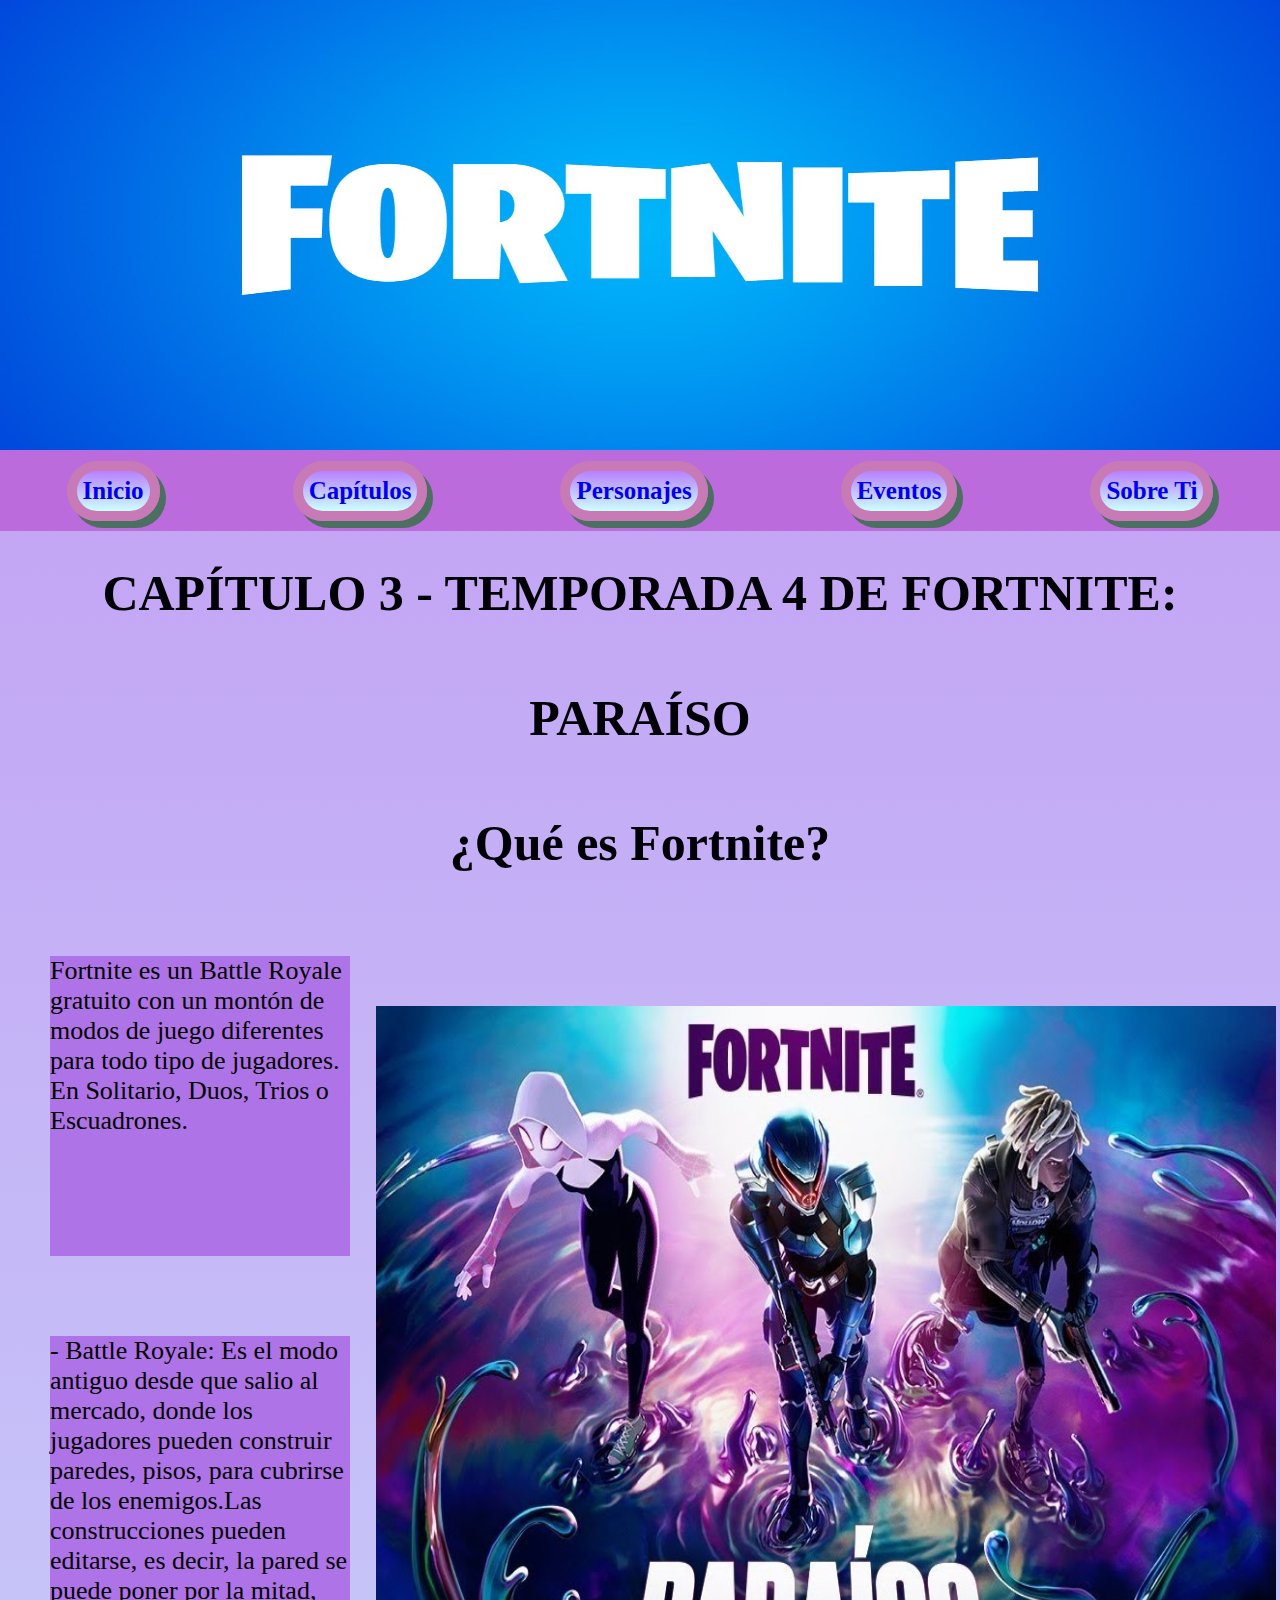
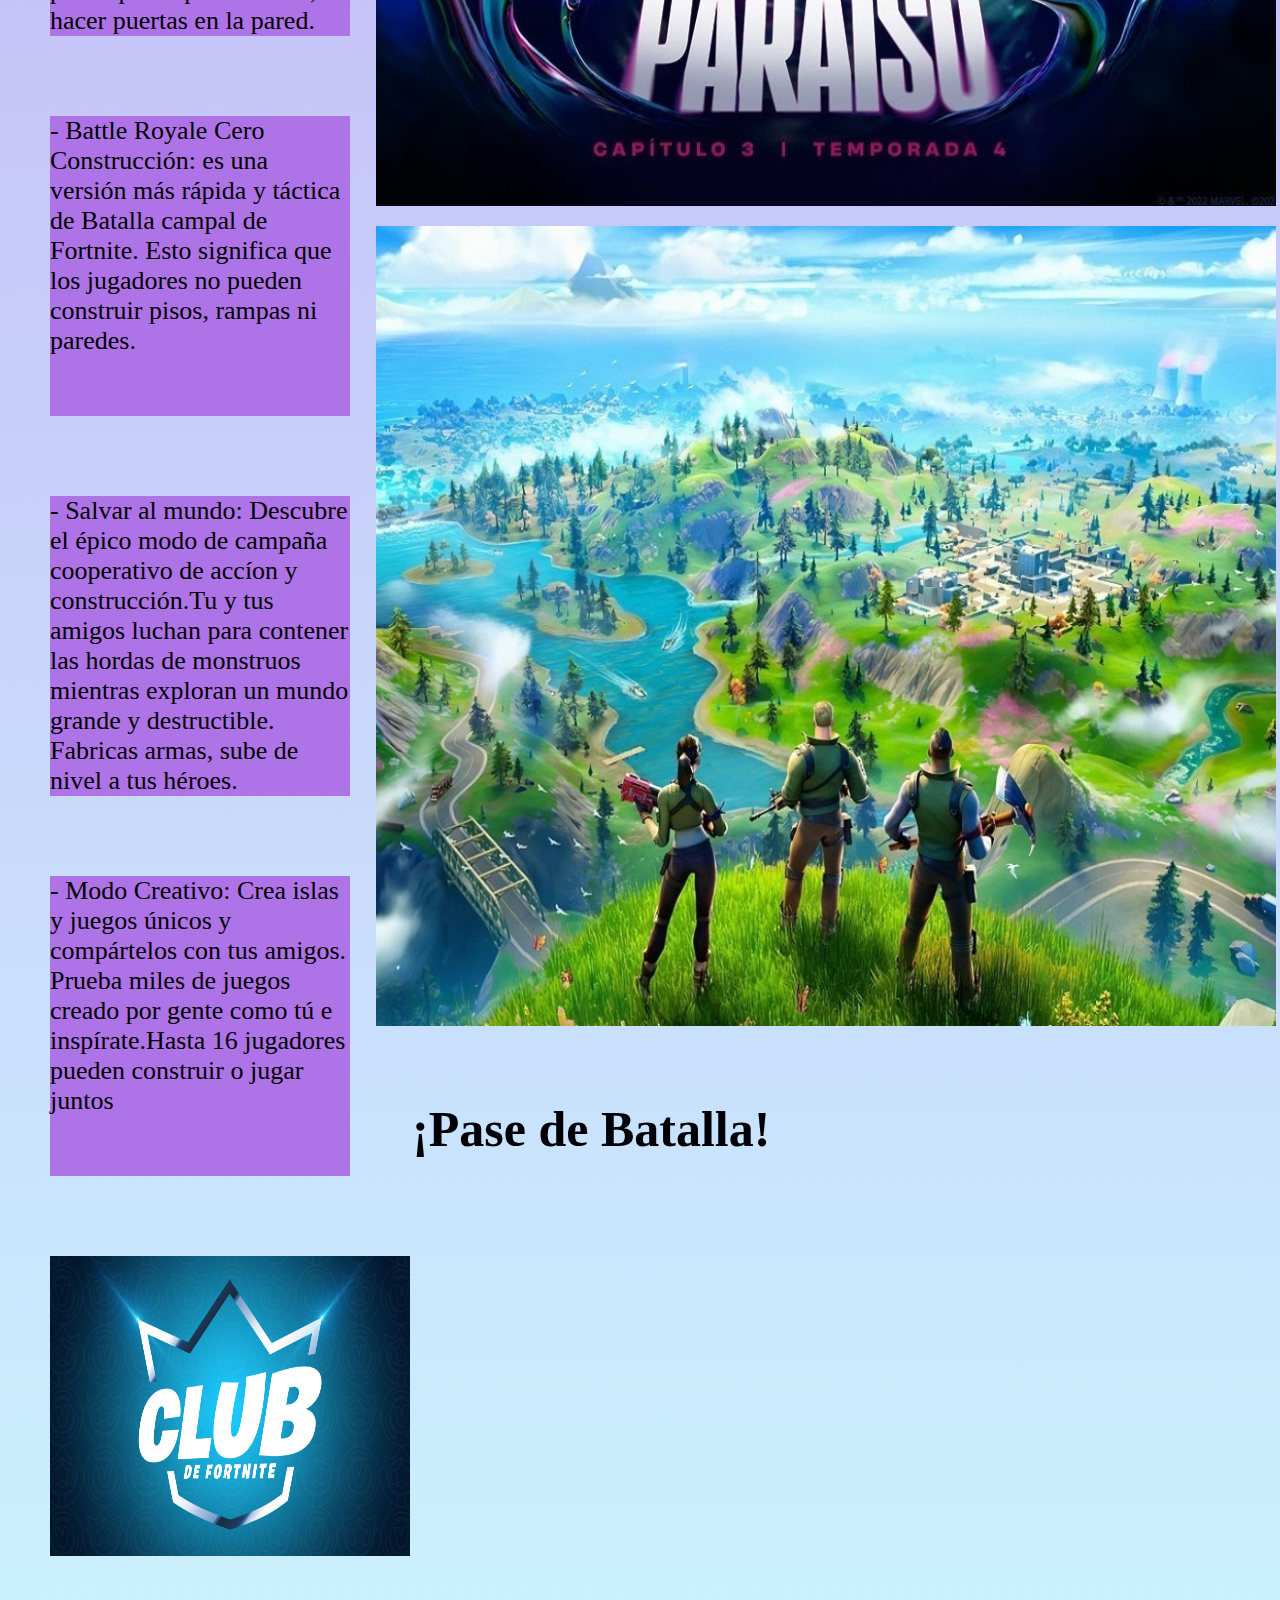
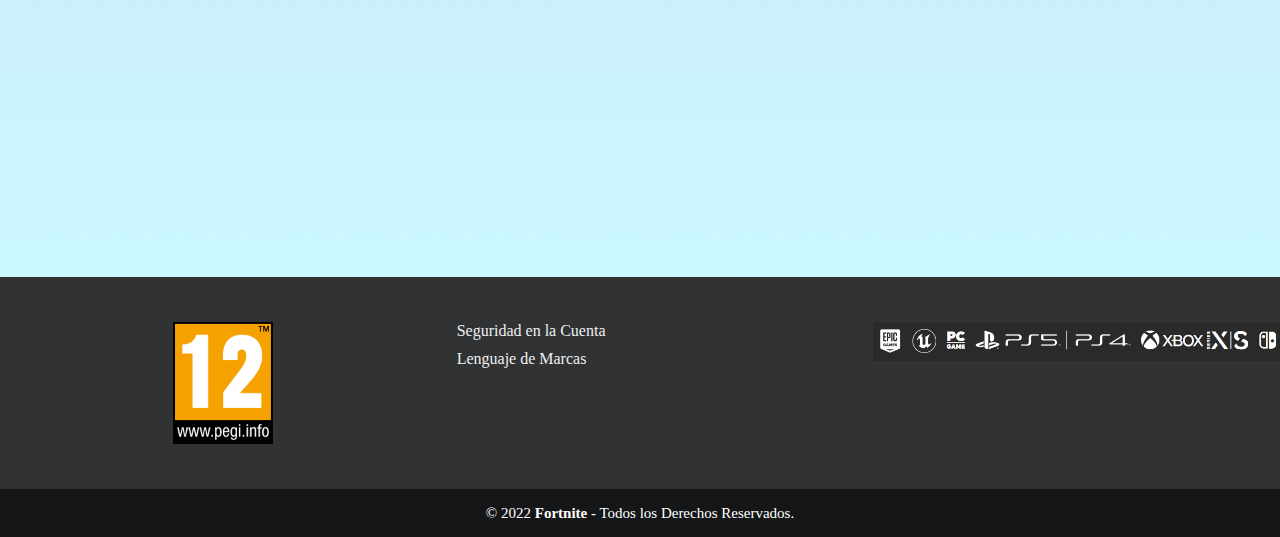
<file: index.html>
<!DOCTYPE html>
<html lang="es">

<head>
    <meta charset="UTF-8">
    <meta http-equiv="X-UA-Compatible" content="IE=edge">
    <meta name="viewport" content="width=device-width, initial-scale=1.0">
    <title>Fortnite</title>
    <link rel="stylesheet" href="./styles/style.css">
</head>

<body>
    <header>
        <img src="./images/nombre_fortnite.jpg"></img>
    </header>
    <nav class="navegacion">
        <p class="efectosnav"><a href="index.html">Inicio</a></p>
        <p class="efectosnav"><a href="capitulos.html">Capítulos</a></p>
        <p class="efectosnav"><a href="personajes.html">Personajes</a></p>
        <p class="efectosnav"><a href="eventos.html">Eventos</a></p>
        <p class="efectosnav"><a href="sobreti.html">Sobre Ti</a></p>
    </nav>
    <h1>CAPÍTULO 3 - TEMPORADA 4 DE FORTNITE: PARAÍSO</h1>
    <h1>¿Qué es Fortnite?</h1>
    <section class="principal">
        <article class="izquierdo">
            <div class="hijoizquierdo">Fortnite es un Battle Royale gratuito con un montón de modos de juego
                diferentes para todo tipo de jugadores. En Solitario, Duos, Trios o Escuadrones.</div>
            <div class="hijoizquierdo">- Battle Royale: Es el modo antiguo desde que salio al mercado,
                donde los jugadores pueden construir paredes, pisos, para cubrirse de los enemigos.Las construcciones
                pueden editarse,
                es decir, la pared se puede poner por la mitad, hacer puertas en la pared.</div>
            <div class="hijoizquierdo">- Battle Royale Cero Construcción: es una versión más rápida y
                táctica de Batalla campal de Fortnite. Esto significa que los jugadores no pueden construir pisos,
                rampas ni paredes.</div>
            <div class="hijoizquierdo">- Salvar al mundo: Descubre el épico modo de campaña cooperativo de accíon y
                construcción.Tu y tus amigos luchan para contener las
                hordas de monstruos mientras exploran un mundo grande y destructible. Fabricas armas, sube de nivel a
                tus héroes.</div>
            <div class="hijoizquierdo">- Modo Creativo: Crea islas y juegos únicos y compártelos con tus amigos.
                Prueba miles de juegos creado por gente como tú e inspírate.Hasta 16 jugadores pueden construir o jugar
                juntos</div>

                <div class="hijoizquierdo"> <img src="./images/club-fortnite.jpg"></img></div>
        </article>
        <article class="central">
            <div class="hijocentral"><img src="./images/paraisoo.jpg"></img></div>
            <div class="hijocentral"><img src="./images/personajes_mapa.jpg"></img></div>
            <h2>¡Pase de Batalla!</h2>
            <div class="hijocentral2"><iframe width="560" height="315"
                    src="https://www.youtube.com/embed/FjkUfrZvFVY?autoplay=1" title="YouTube video player"
                    frameborder="0"
                    allow="accelerometer; autoplay; clipboard-write; encrypted-media; autoplay; gyroscope; picture-in-picture"
                    allowfullscreen></iframe></div>
        </article>

    </section>


    <footer class="pie-pagina">
        <div class="grupo-1">
            <div class="box">
                <figure>
                    <a href="#">
                        <img src="./images/pegi-12.png" alt="Logo de pegi-12">
                    </a>
                </figure>
            </div>
            <div class="box">
                <p>Seguridad en la Cuenta</p>
                <p>Lenguaje de Marcas</p>
            </div>
            <div class="box">
                <div class="red-social">
                    <img src="./images/iconos-play.png" alt="iconos"></img>
                </div>
            </div>
        </div>
        <div class="grupo-2">
            <small>&copy; 2022 <b>Fortnite</b> - Todos los Derechos Reservados.</small>
        </div>
    </footer>
</body>

</html>
</file>
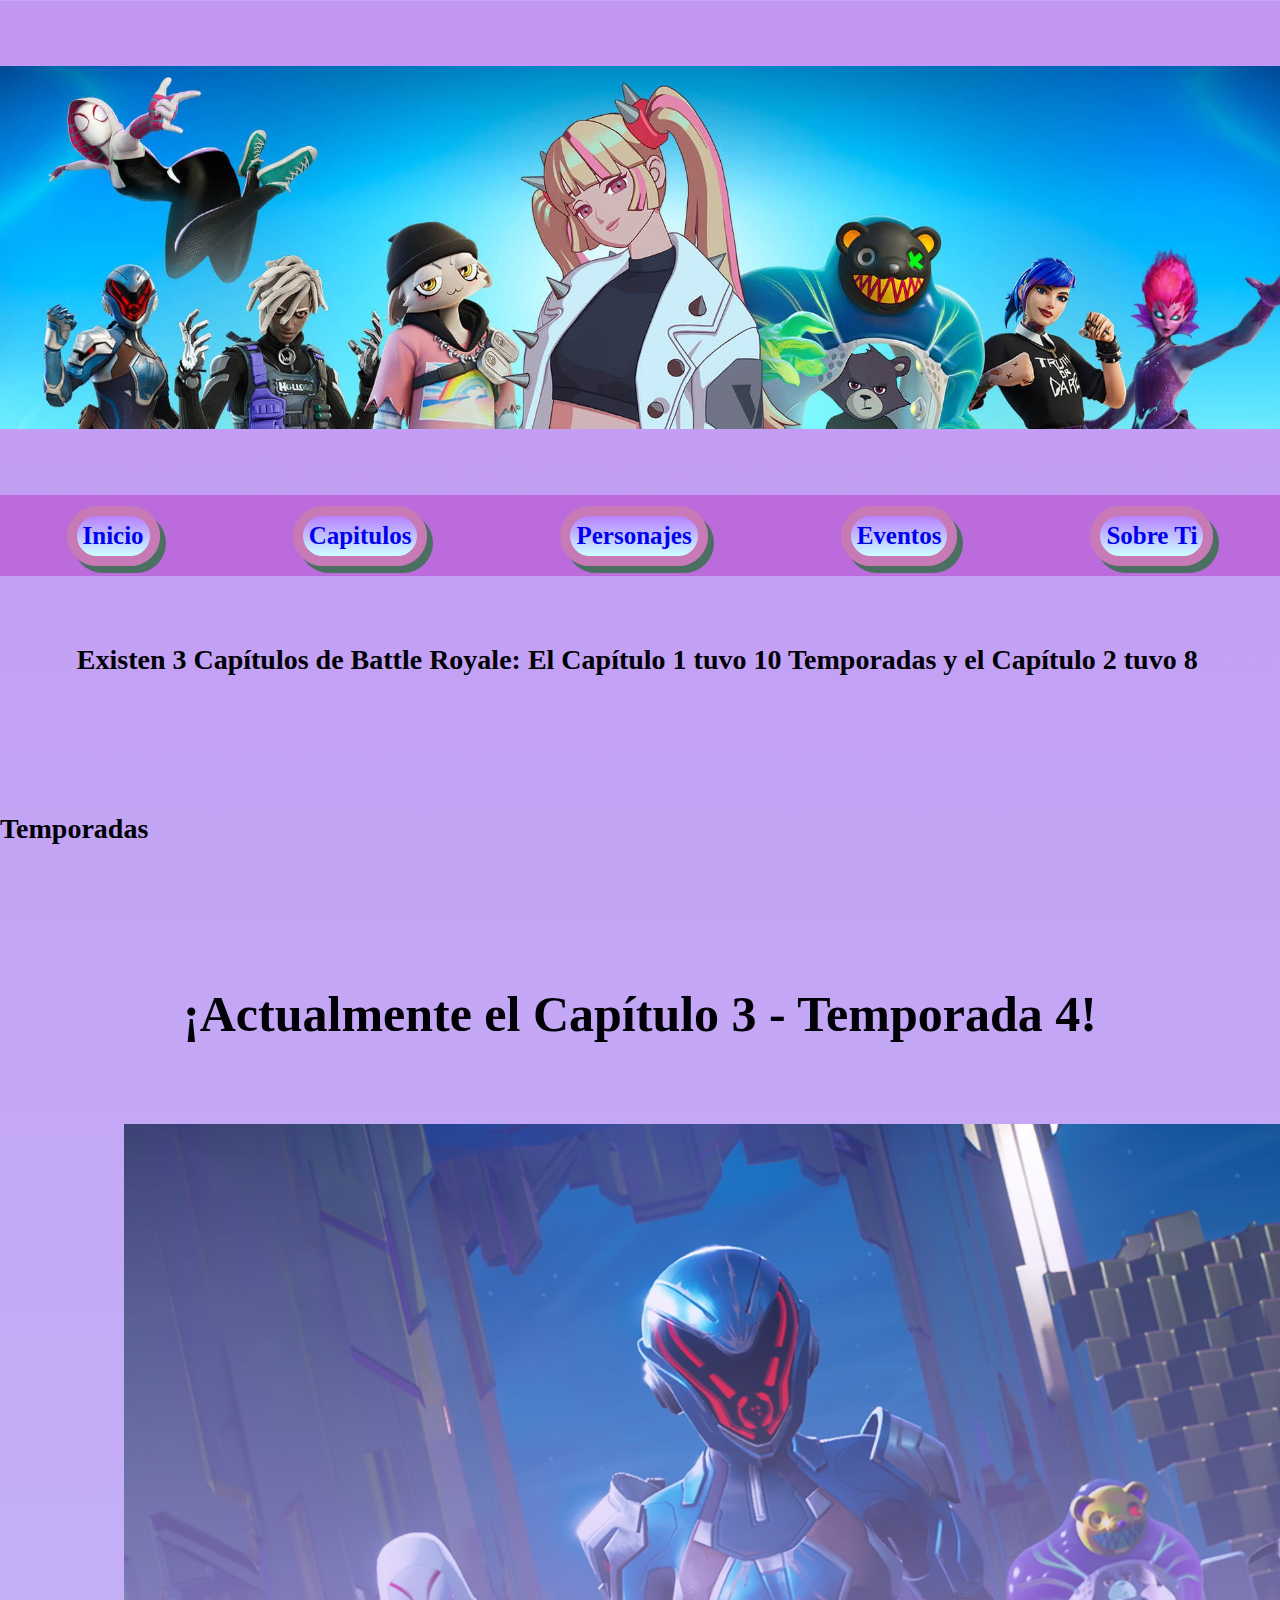
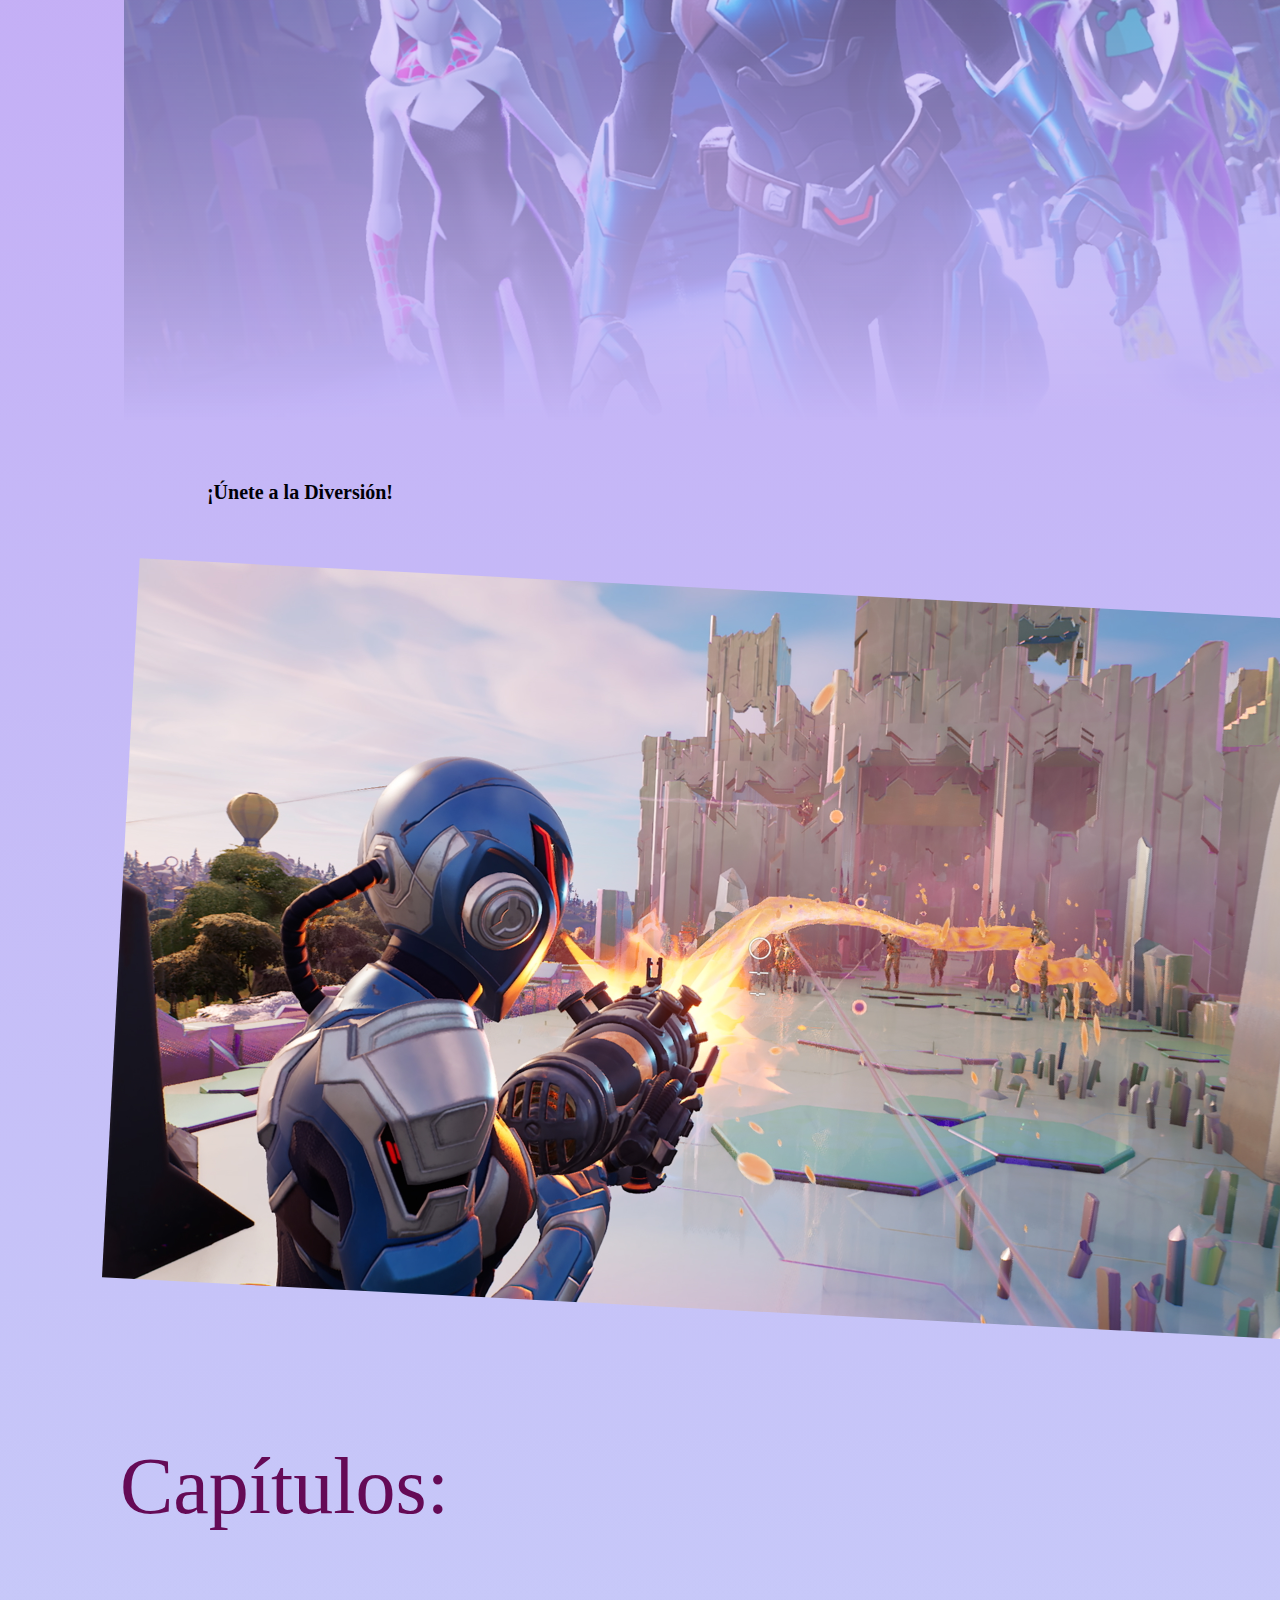
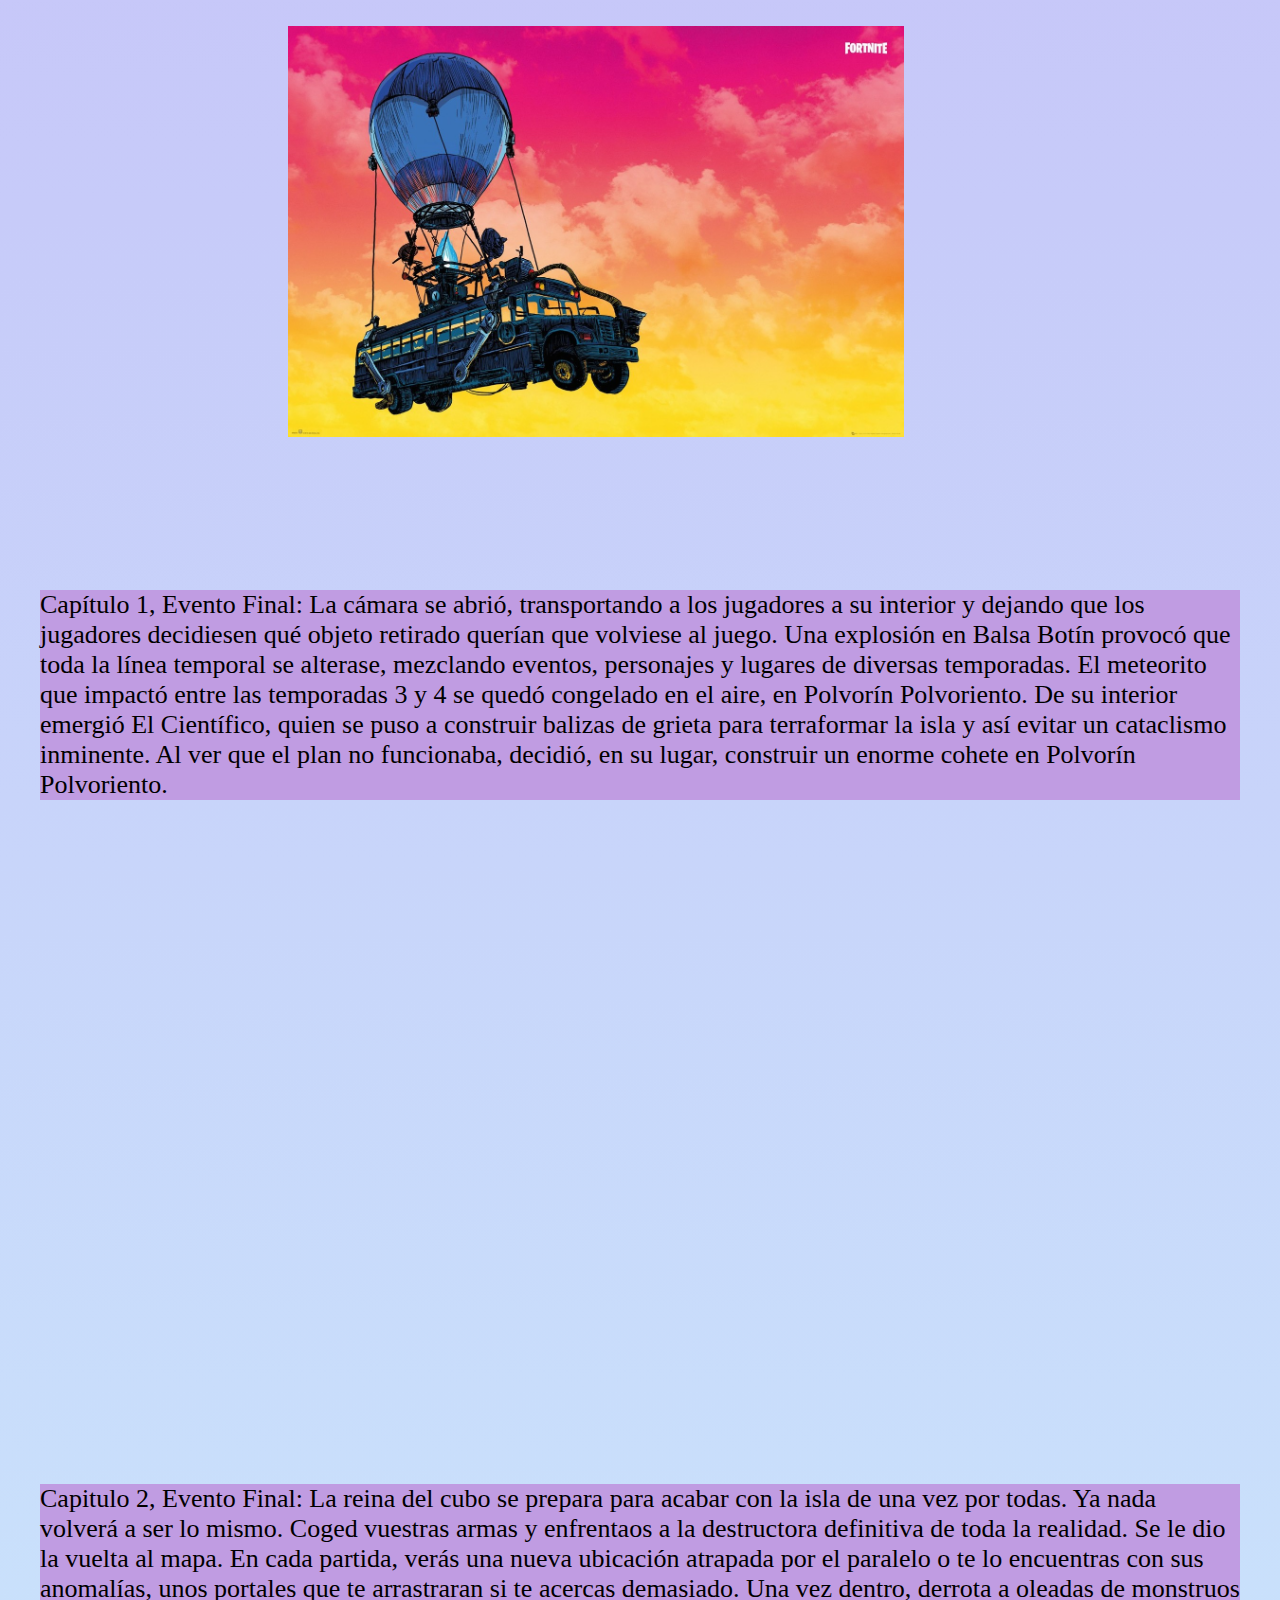
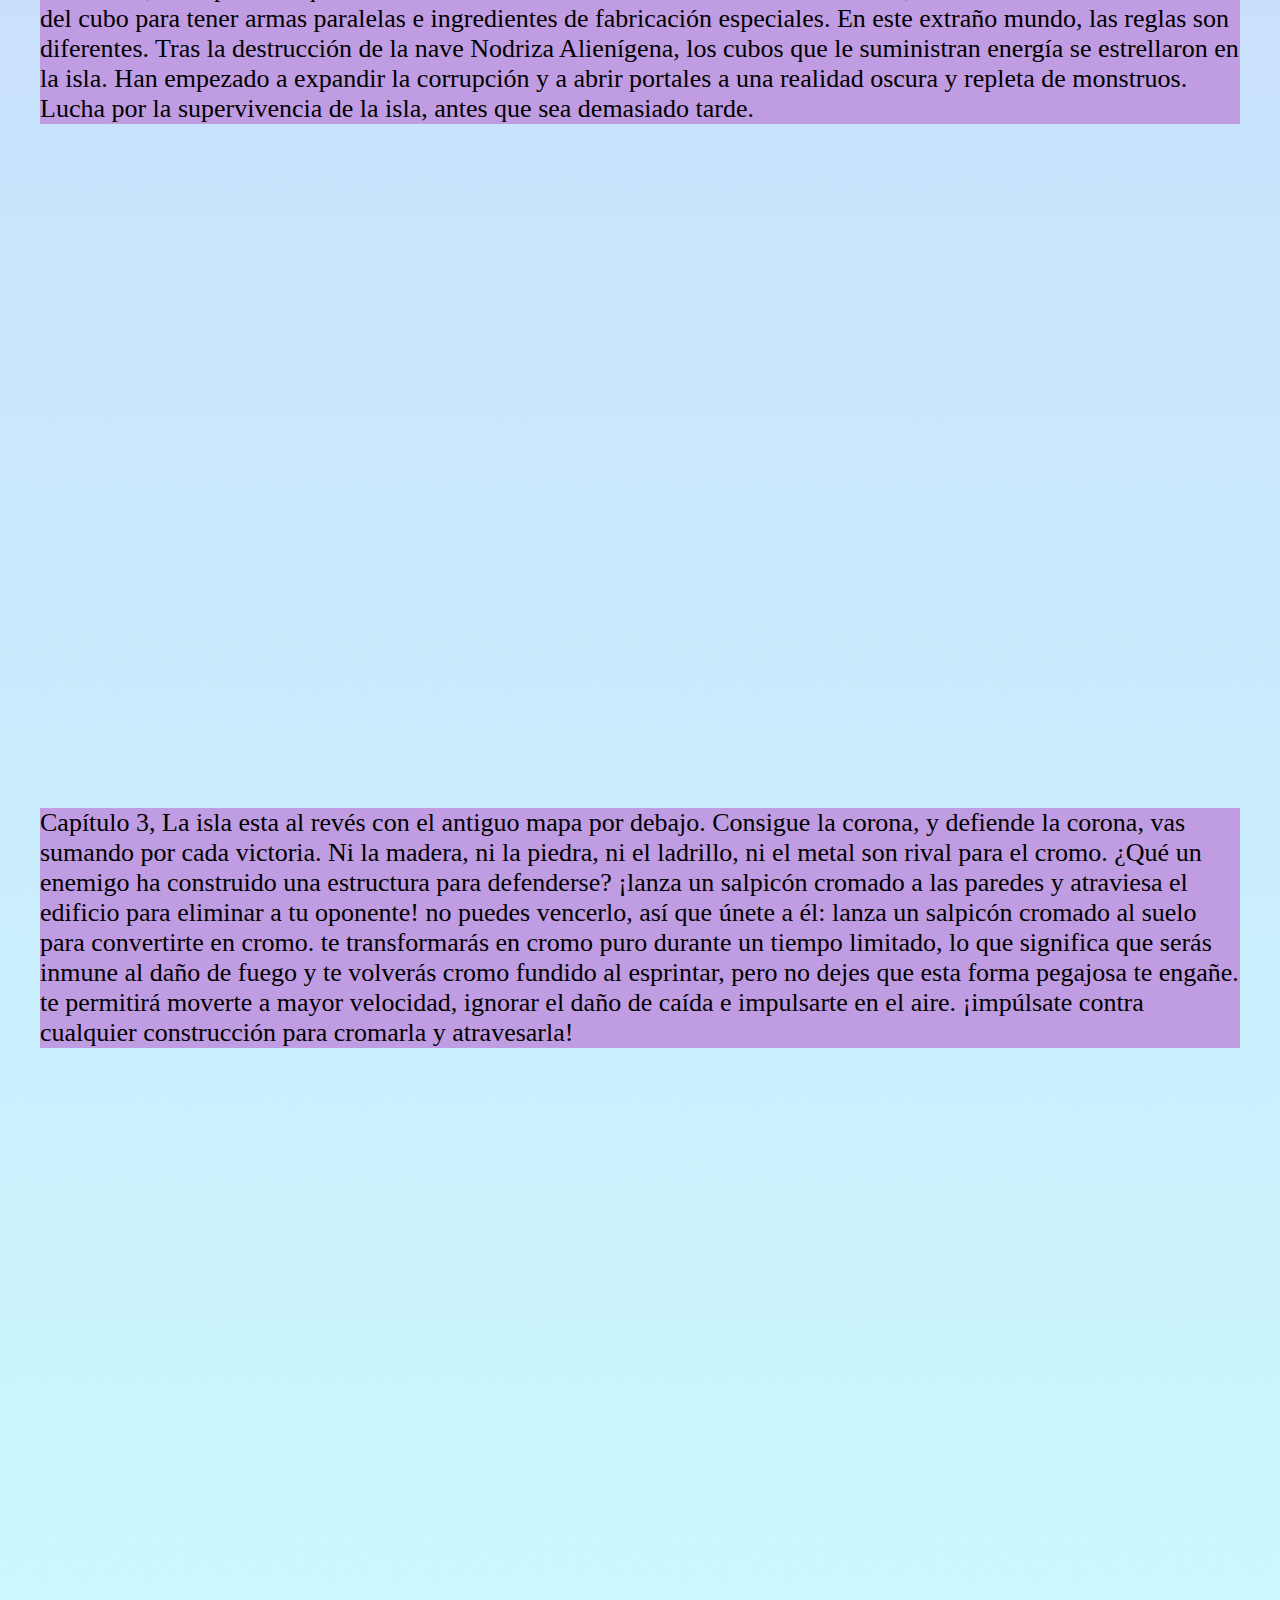
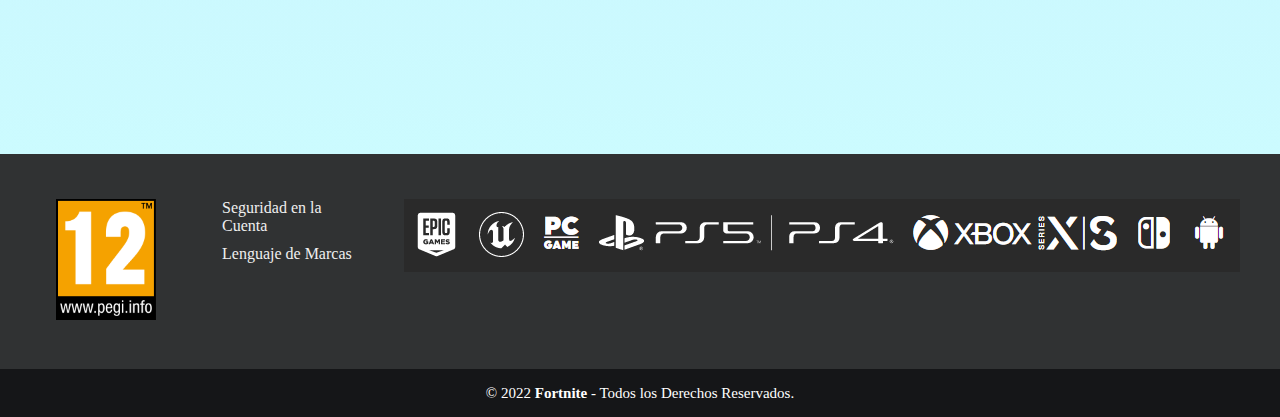
<file: capitulos.html>
<!DOCTYPE html>
<html lang="es">

<head>
    <meta charset="UTF-8">
    <meta http-equiv="X-UA-Compatible" content="IE=edge">
    <meta name="viewport" content="width=device-width, initial-scale=1.0">
    <title>Capítulos</title>
    <link rel="stylesheet" href="./styles/styleCapitulos.css">
</head>

<body>
    <header> <img src="./images/todos_los_personajes.jpg"></img></header>
    <nav class="navegacion">
        <p class="efectosnav"><a href="index.html">Inicio</a></p>
        <p class="efectosnav"><a href="capitulos.html">Capitulos</a></p>
        <p class="efectosnav"><a href="personajes.html">Personajes</a></p>
        <p class="efectosnav"><a href="eventos.html">Eventos</a></p>
        <p class="efectosnav"><a href="sobreti.html">Sobre Ti</a></p>
    </nav>
    <h>Existen 3 Capítulos de Battle Royale: El Capítulo 1 tuvo 10 Temporadas y el Capítulo 2 tuvo 8 Temporadas</h>
    <h1>¡Actualmente el Capítulo 3 - Temporada 4!</h1>
    <section class="principal">
        <div class="hijoprincipal"><img src="./images/personajes_caminando.jpg"></div>
        <h2>¡Únete a la Diversión!</h2>
        <div class="hijoprincipal1"><img src="./images/personaje_disparando.jpg"></div>
        <div class="words">
            <span>Capítulos:</span>
            <span><img src="./images/autobus.jpg"></span>
        </div>
        <article class="izquierdo">
            <div class="hijoizquierdo">Capítulo 1, Evento Final: La cámara se abrió, transportando a los jugadores a su
                interior y dejando que los jugadores decidiesen qué objeto retirado querían que volviese al juego. Una
                explosión en
                Balsa Botín provocó que toda la línea temporal se alterase,
                mezclando eventos, personajes y lugares de diversas temporadas. El meteorito que impactó entre las
                temporadas 3 y 4 se quedó congelado en el aire, en Polvorín Polvoriento.
                De su interior emergió El Científico, quien se puso a construir balizas de grieta para terraformar la
                isla y así evitar un cataclismo inminente.
                Al ver que el plan no funcionaba, decidió, en su lugar, construir un enorme cohete en Polvorín
                Polvoriento. </div>
            <div class="hijocderecha"><iframe width="560" height="315" src="https://www.youtube.com/embed/Hcb87aXNQ50" 
                title="YouTube video player" frameborder="0" allow="accelerometer; autoplay; clipboard-write;
                 encrypted-media; gyroscope; picture-in-picture" allowfullscreen></iframe></div>
            <div class="hijoizquierdo">Capitulo 2, Evento Final: La reina del cubo se prepara para acabar con la isla de
                una vez por todas. Ya nada volverá a ser lo mismo.
                Coged vuestras armas y enfrentaos a la destructora definitiva de toda la realidad. Se le dio la vuelta
                al mapa.
                En cada partida, verás una nueva ubicación atrapada por el paralelo o te lo encuentras con sus
                anomalías, unos portales que te arrastraran si
                te acercas demasiado. Una vez dentro, derrota a oleadas de monstruos
                del cubo para tener armas paralelas e ingredientes de fabricación especiales. En este extraño mundo, las
                reglas son diferentes. Tras la destrucción
                de la nave Nodriza Alienígena, los cubos que le suministran energía se estrellaron en la isla. Han
                empezado a expandir la corrupción y
                a abrir portales a una realidad oscura y repleta de monstruos. Lucha por la supervivencia de la isla,
                antes que sea demasiado tarde.</div>
            <div class="hijocderecha"><iframe width="560" height="315" src="https://www.youtube.com/embed/aPl3akoOa00"
                 title="YouTube video player" frameborder="0" allow="accelerometer; autoplay; clipboard-write;
                  encrypted-media; gyroscope; picture-in-picture" allowfullscreen></iframe></div>
            <div class="hijoizquierdo">Capítulo 3, La isla esta al revés con el antiguo mapa por debajo. Consigue la
                corona, y defiende la corona, vas sumando por
                cada victoria. Ni la madera, ni la piedra, ni el ladrillo, ni el metal son rival para el cromo. ¿Qué un
                enemigo ha construido una estructura para defenderse?
                ¡lanza un salpicón cromado a las paredes y atraviesa el edificio para eliminar a tu oponente!
                no puedes vencerlo, así que únete a él: lanza un salpicón cromado al suelo para convertirte en cromo. te
                transformarás en cromo puro durante un tiempo limitado,
                lo que significa que serás inmune al daño de fuego y te volverás cromo fundido al esprintar, pero no
                dejes que esta forma pegajosa te engañe. te permitirá moverte a mayor velocidad,
                ignorar el daño de caída e impulsarte en el aire. ¡impúlsate contra cualquier construcción para cromarla
                y atravesarla!</div>
        </article>
        <div class="hijocderecha"><iframe width="560" height="315" src="https://www.youtube.com/embed/nSMEQwHOD94"
                title="YouTube video player" frameborder="0"
                allow="accelerometer; autoplay; clipboard-write; encrypted-media; gyroscope; picture-in-picture"
                allowfullscreen></iframe></div>
        </div>
        <article class="central">
        </article>
        <article class="derecha">
        </article>
        </article>
    </section>

    <footer class="pie-pagina">
        <div class="grupo-1">
            <div class="box">
                <figure>
                    <a href="#">
                        <img src="./images/pegi-12.png" alt="Logo de pegi-12">
                    </a>
                </figure>
            </div>
            <div class="box">
                <p>Seguridad en la Cuenta</p>
                <p>Lenguaje de Marcas</p>
            </div>
            <div class="box">
                <div class="red-social">
                    <img src="./images/iconos-play.png" alt="iconos"></img>
                </div>
            </div>
        </div>
        <div class="grupo-2">
            <small>&copy; 2022 <b>Fortnite</b> - Todos los Derechos Reservados.</small>
        </div>
    </footer>
</body>

</html>
</file>
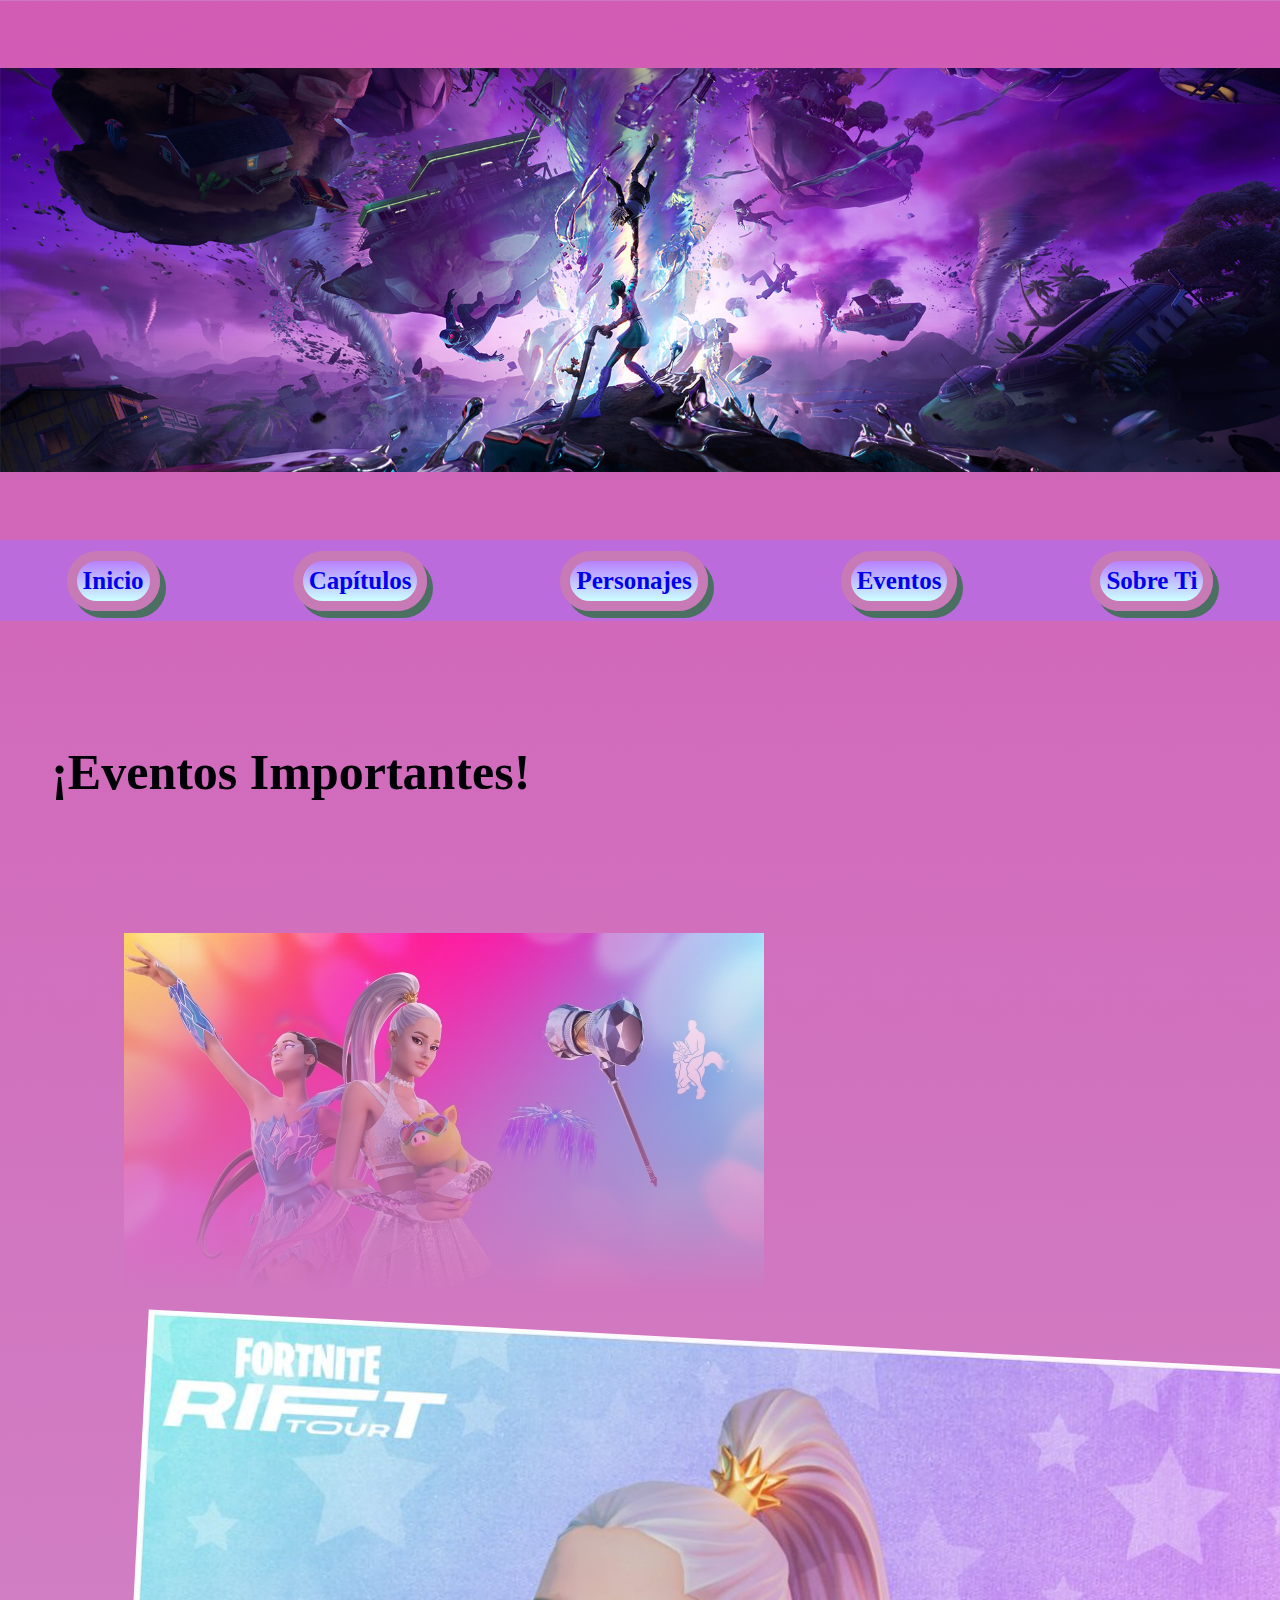
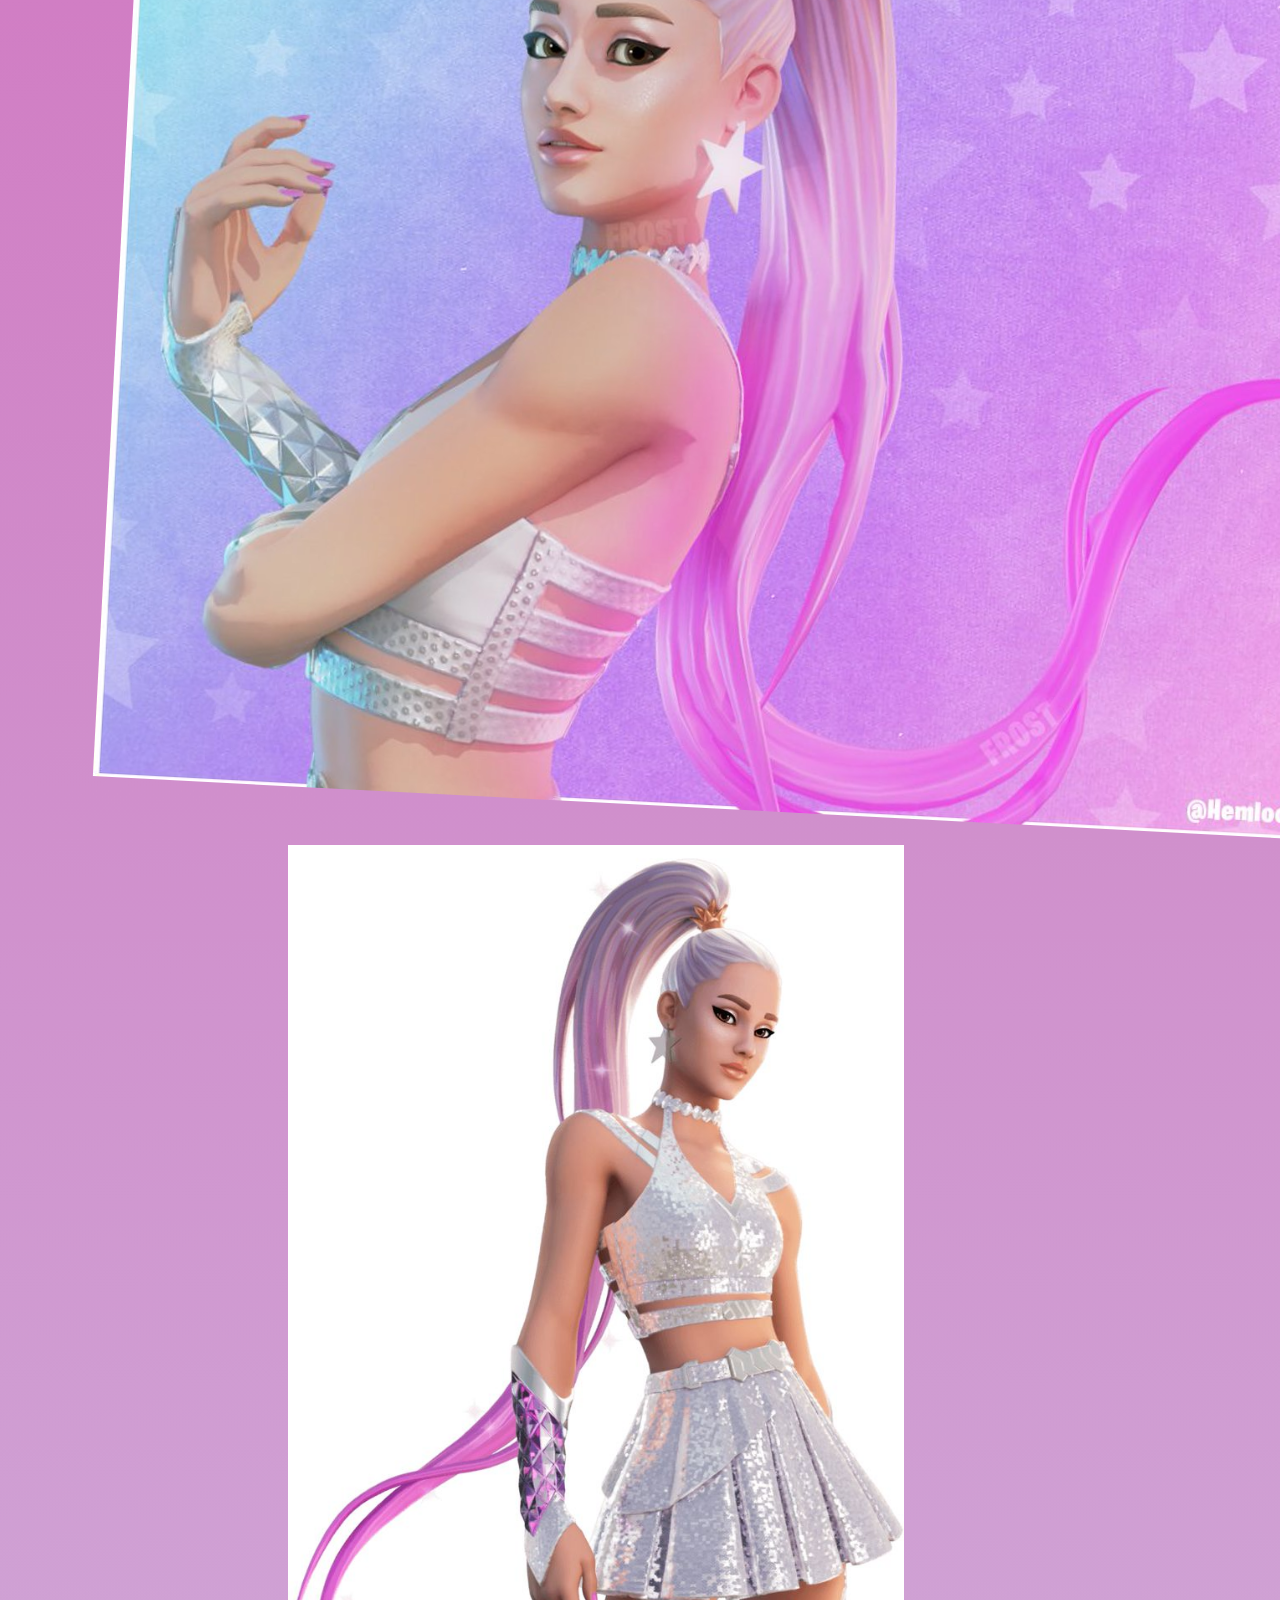
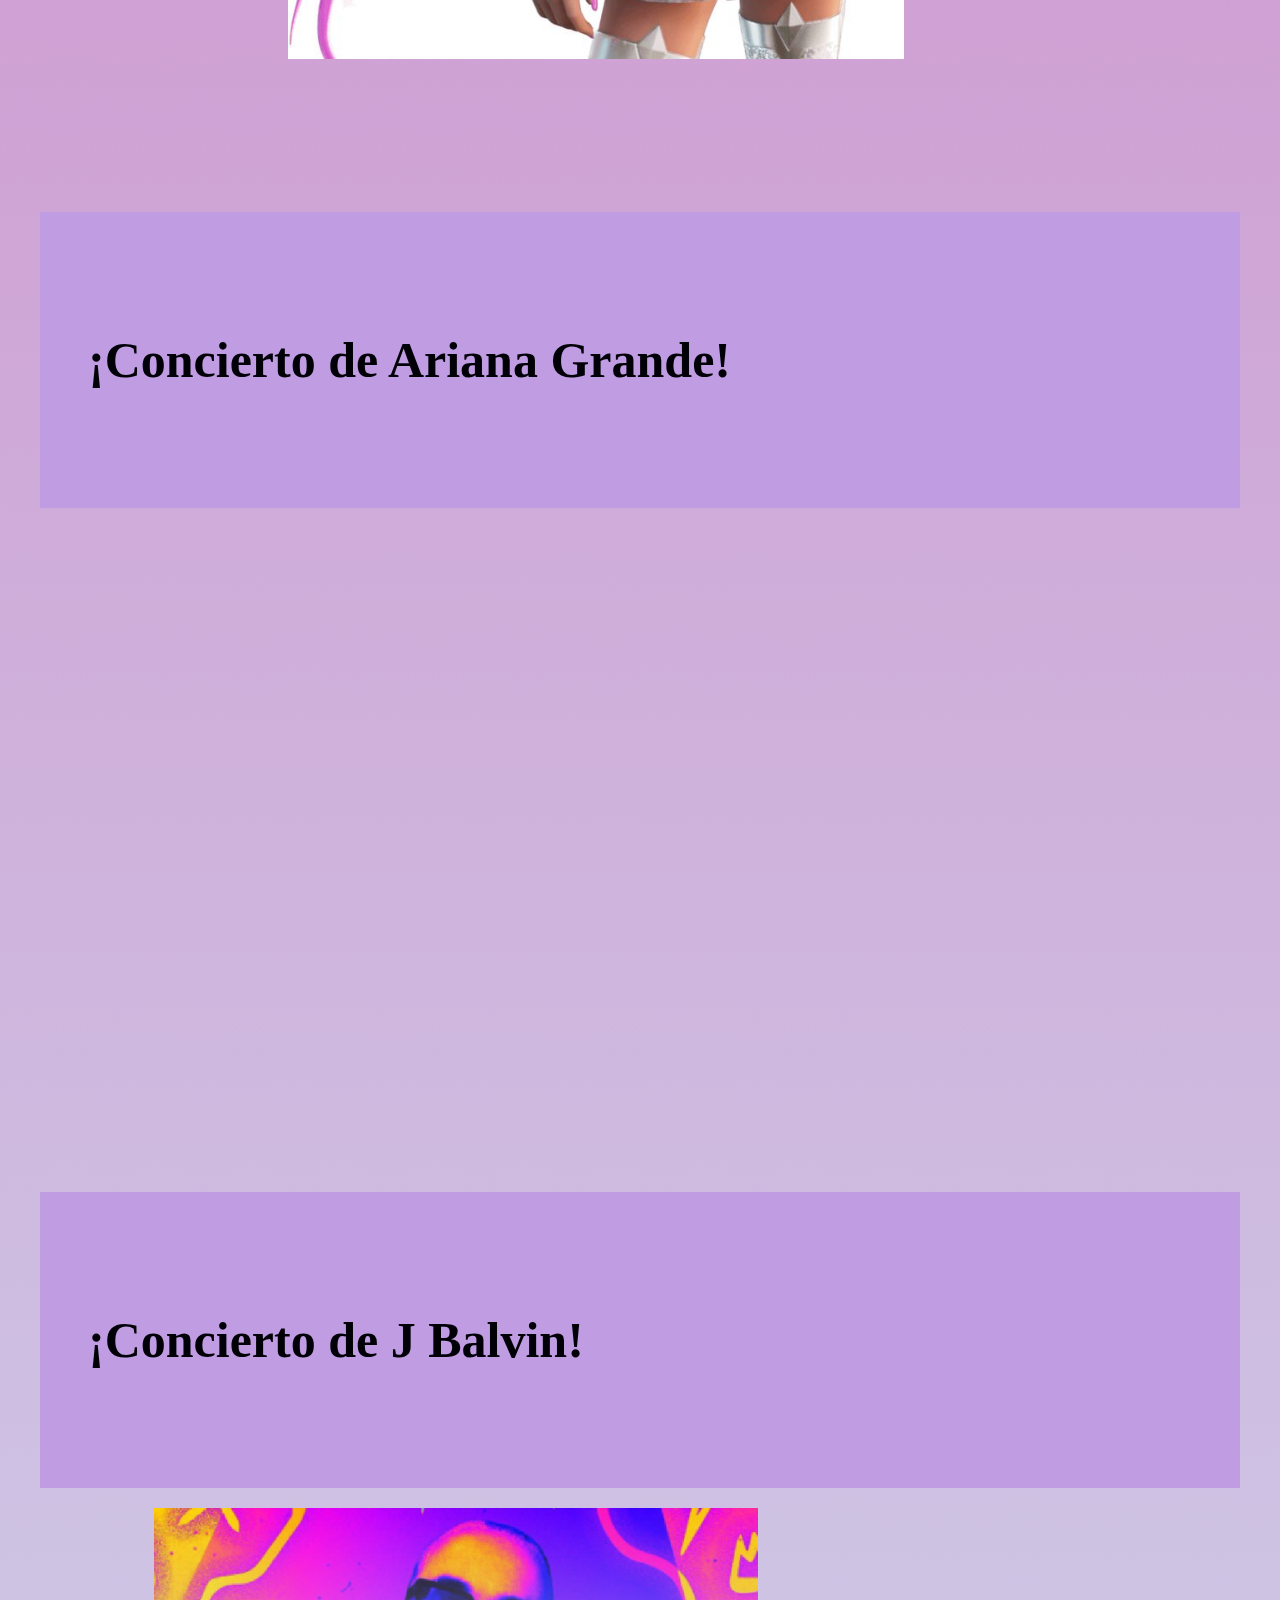
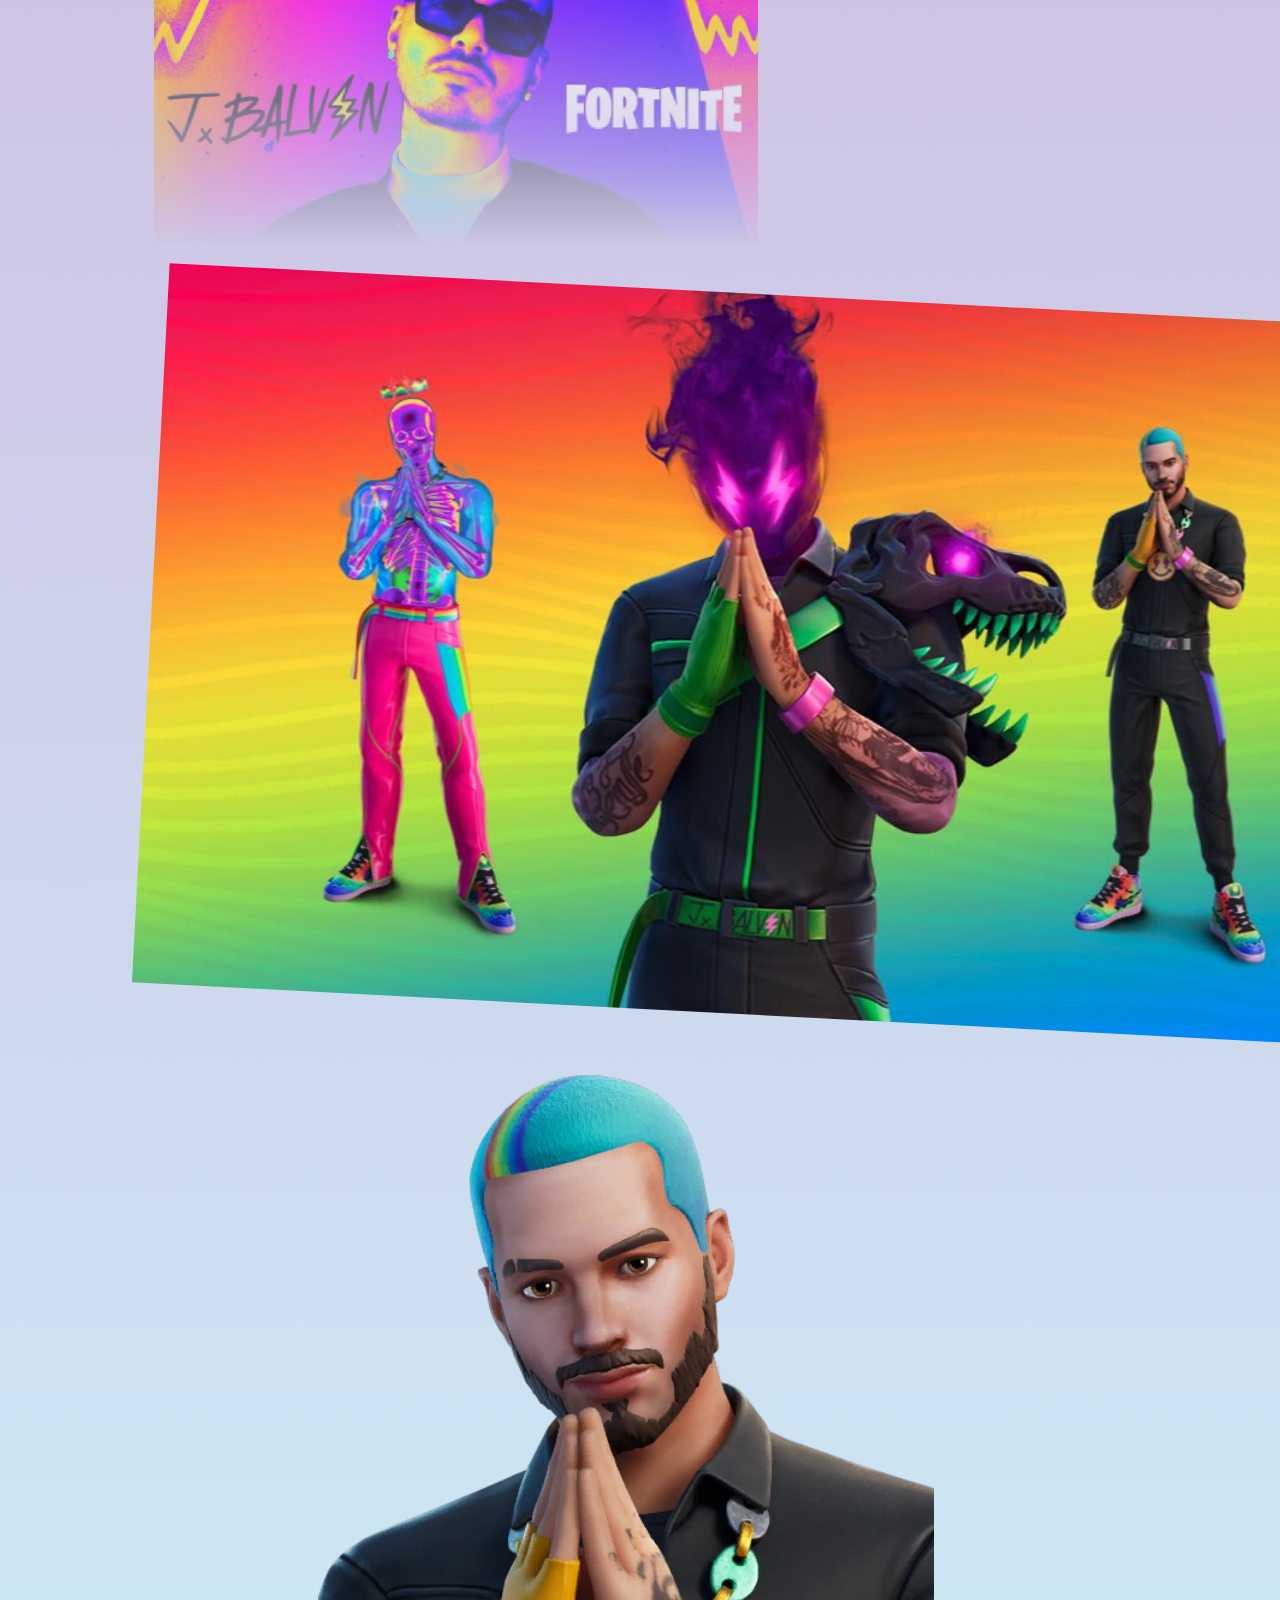
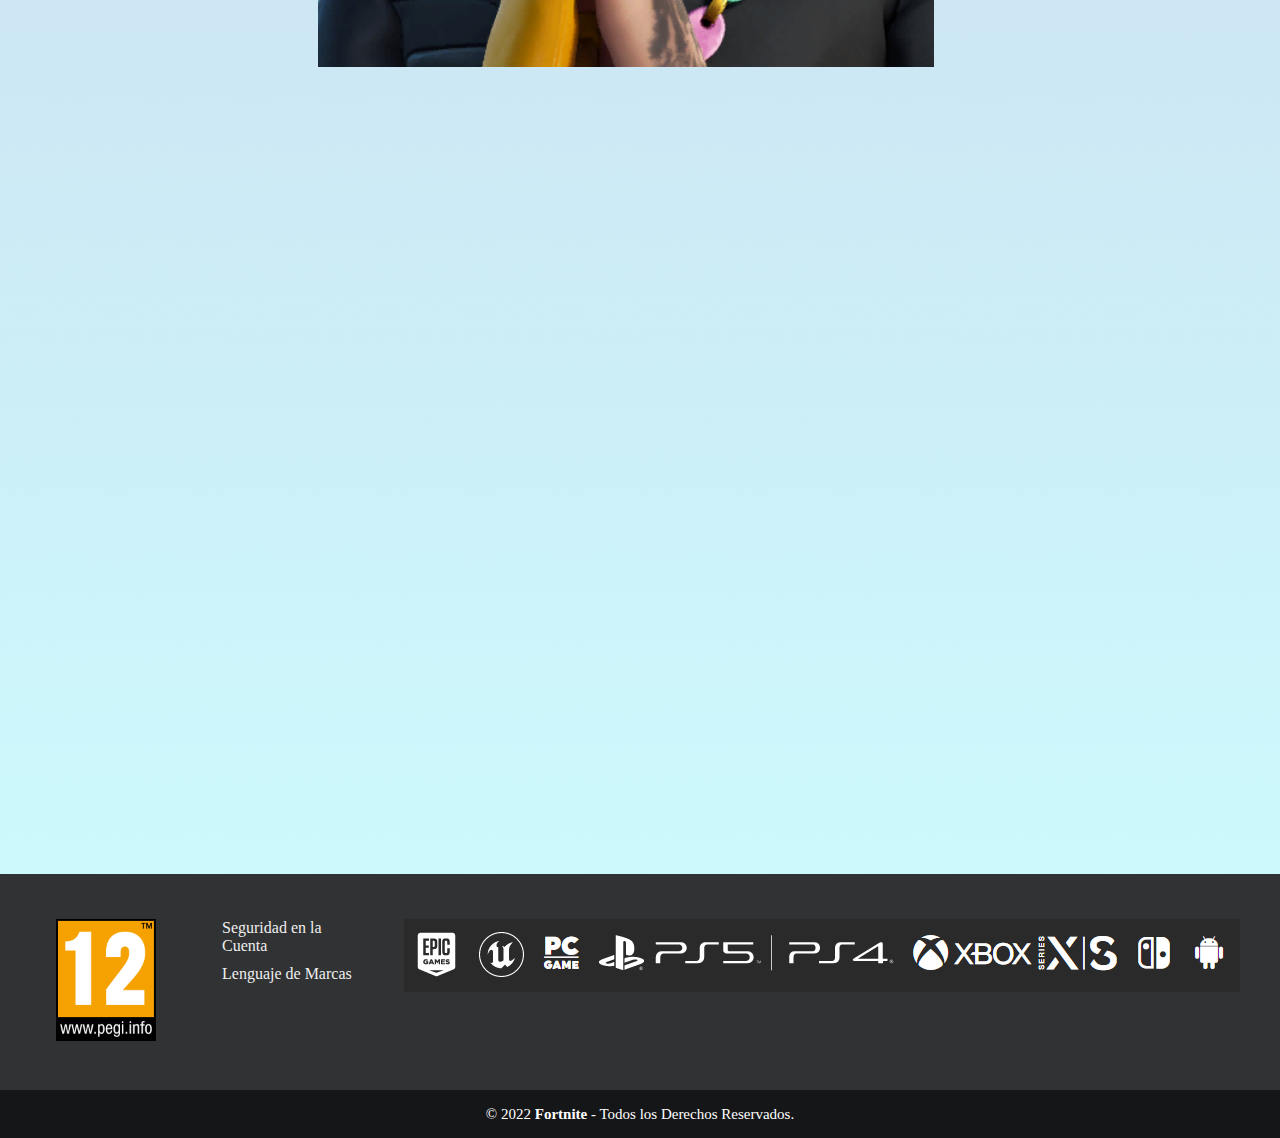
<file: eventos.html>
<!DOCTYPE html>
<html lang="es">

<head>
    <meta charset="UTF-8">
    <meta http-equiv="X-UA-Compatible" content="IE=edge">
    <meta name="viewport" content="width=device-width, initial-scale=1.0">
    <title>Eventos</title>
    <link rel="stylesheet" href="./styles/eventosStyle.css">
</head>

<body>
    <header>
        <img src="./images/fortnite-fracture-chapter-3.jpg"></img>
    </header>
    <nav class="navegacion">
        <p class="efectosnav"><a href="index.html">Inicio</a></p>
        <p class="efectosnav"><a href="capitulos.html">Capítulos</a></p>
        <p class="efectosnav"><a href="personajes.html">Personajes</a></p>
        <p class="efectosnav"><a href="eventos.html">Eventos</a></p>
        <p class="efectosnav"><a href="sobreti.html">Sobre Ti</a></p>
    </nav>
    <h1>¡Eventos Importantes!</h1>
    <section class="principal">
        <div class="hijoprincipal"><img src="./images/ariana-grande.jpg"></img></div>
        <div class="hijoprincipal1"><img src="./images/ariana.jpg"></div>
        <div class="words">
            <span><img src="./images/arianaa.jpg"></span>
        </div>
        <article class="izquierdo">
            <div class="hijoizquierdo">
                <h1>¡Concierto de Ariana Grande!</h1>
                 </div>
            <div class="hijocderecha"><iframe width="560" height="315" src="https://www.youtube.com/embed/gGYElBtjytU"
                title="YouTube video player" frameborder="0" 
               allow="accelerometer; autoplay; clipboard-write; encrypted-media; gyroscope; picture-in-picture"
                allowfullscreen></iframe></div>
                <div class="hijoizquierdo">
                    <h1>¡Concierto de J Balvin!</h1></div>
                    <section class="principal">
                    <div class="hijoprincipal"><img src="./images/jbalvin-transformado.jpg"></img></div>
                    <div class="hijoprincipal1"><img src="./images/stilos-jbalvin.jpg"></div>
                    <div class="words">
                        <span><img src="./images/jbalvin-cara.png"></span>
                    </div>

                <div class="hijocderecha"><iframe width="560" height="315" src="https://www.youtube.com/embed/asE5pjgQtLM"
                    title="YouTube video player" frameborder="0"
                    allow="accelerometer; autoplay; clipboard-write; encrypted-media; gyroscope; picture-in-picture"
                    allowfullscreen></iframe></div>
    </section></section>

    <footer class="pie-pagina">
        <div class="grupo-1">
            <div class="box">
                <figure>
                    <a href="#">
                        <img src="./images/pegi-12.png" alt="Logo de pegi-12">
                    </a>
                </figure>
            </div>
            <div class="box">
                <p>Seguridad en la Cuenta</p>
                <p>Lenguaje de Marcas</p>
            </div>
            <div class="box">
                <div class="red-social">
                    <img src="./images/iconos-play.png" alt="iconos"></img>
                </div>
            </div>
        </div>
        <div class="grupo-2">
            <small>&copy; 2022 <b>Fortnite</b> - Todos los Derechos Reservados.</small>
        </div>
    </footer>

</body>

</html>
</file>
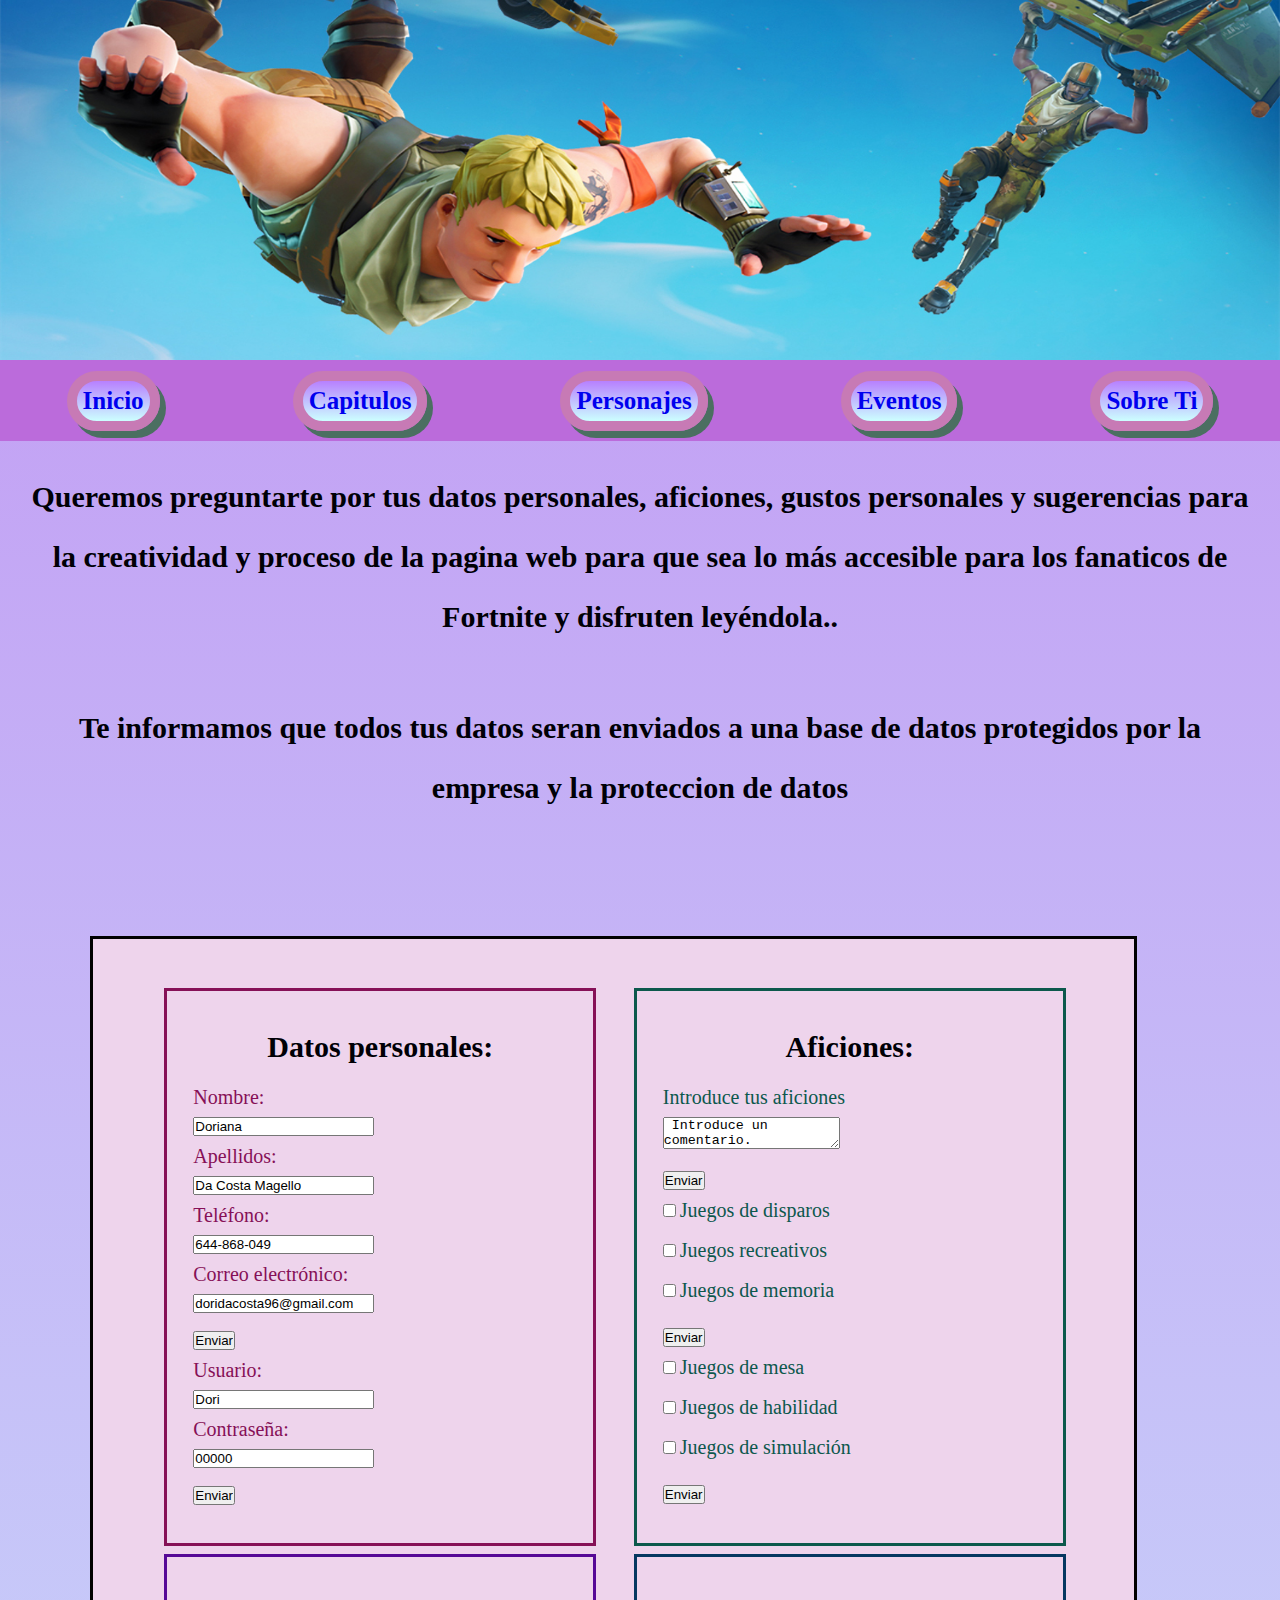
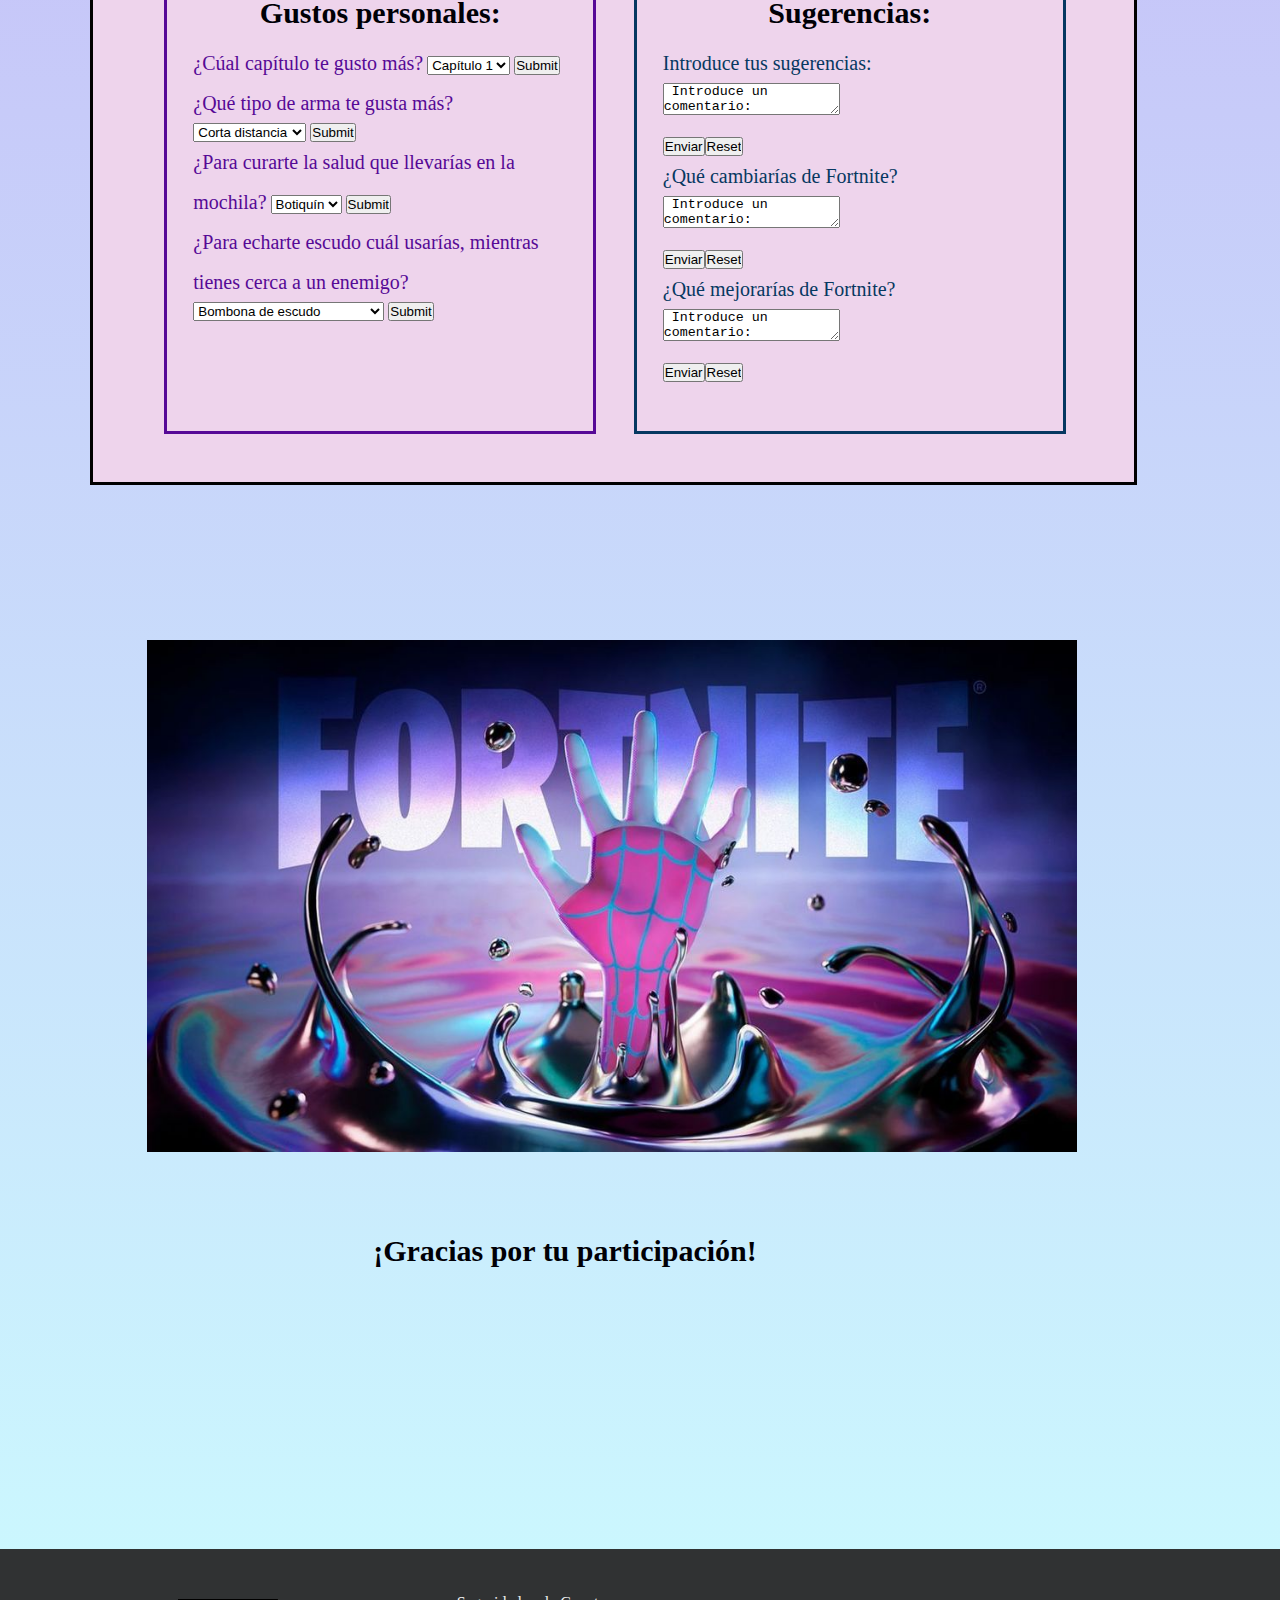
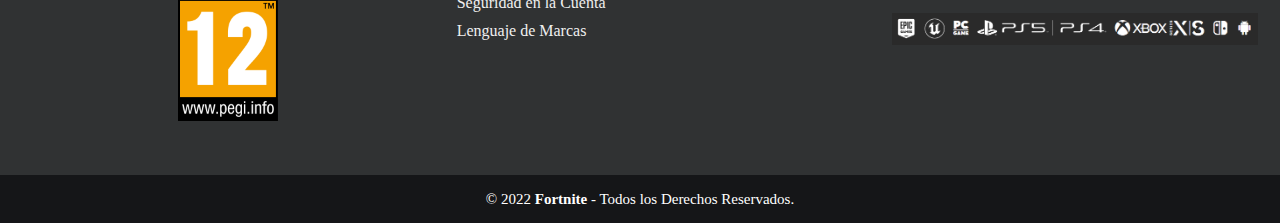
<file: sobreti.html>
<!DOCTYPE html>
<html lang="es">

<head>
  <meta charset="UTF-8">
  <meta http-equiv="X-UA-Compatible" content="IE=edge">
  <meta name="viewport" content="width=device-width, initial-scale=1.0">
  <title>Sobre Ti</title>
  <link rel="stylesheet" href="./styles/sobretiStyle.css">
</head>
<body>
  <header>
    <img src="./images/personaje_cayendo.jpg"></img>
  </header>
  <nav class="navegacion">
    <p class="efectosnav"><a href="index.html">Inicio</a></p>
    <p class="efectosnav"><a href="capitulos.html">Capitulos</a></p>
    <p class="efectosnav"><a href="personajes.html">Personajes</a></p>
    <p class="efectosnav"><a href="eventos.html">Eventos</a></p>
    <p class="efectosnav"><a href="sobreti.html">Sobre Ti</a></p>
  </nav>
  <h1>Queremos preguntarte por tus datos personales, aficiones, gustos personales y sugerencias para la creatividad y
    proceso de la pagina web para que sea lo más accesible para los fanaticos de Fortnite y disfruten leyéndola..</h1>
    <h1>Te informamos que todos tus datos seran enviados a una base de datos protegidos por la empresa y la proteccion de datos</h1>
  <section class="principal">
    <article class="izquierda">
      <div class="hijoizquierdo"></div>
    </article>
    <article class="central">
      <div class="hijocentralletra"></div>
      <div class="hijocentral">
        <div class="hijocentral1">
          <div class="hijocentral1A">
            <h2>Datos personales:</h2>
            <form action="/action_page.php">
              <label for="fname">Nombre:</label><br>
              <input type="text" id="fname" name="fname" value="Doriana"><br>
              <label for="lname">Apellidos:</label><br>
              <input type="text" id="lname" name="lname" value="Da Costa Magello"><br>
              <label for="phone">Teléfono:</label><br>
              <input type="text" id="phone" name="phone" value="644-868-049"><br>
              <label for="email">Correo electrónico:</label><br>
              <input type="text" id="email" name="email" value="doridacosta96@gmail.com"><br><br>
              <input type="submit" value="Enviar">
            </form>
            <form action="/action_page.php">
              <label for="username">Usuario:</label><br>
              <input type="text" id="username" name="username" value="Dori"><br>
              <label for="password">Contraseña:</label><br>
              <input type="text" id="password" name="password" value="00000"><br><br>
              <input type="submit" value="Enviar">
            </form>
          </div>
          <div class="hijocentral1B">
            <h2>Aficiones:</h2>
            <form action="/action_page.php">
              <label for="hobbies">Introduce tus aficiones</label><br>
              <textarea name="comentario"> Introduce un comentario. </textarea><br><br>
              <input type="submit" value="Enviar">
            </form>
            <form action="/action_page.php">
              <input type="checkbox" id="game1" name="game1" value="shooters">
              <label for="game1"> Juegos de disparos</label><br>
              <input type="checkbox" id="game2" name="game2" value="recreational">
              <label for="game2"> Juegos recreativos</label><br>
              <input type="checkbox" id="game3" name="game3" value="memory">
              <label for="game3"> Juegos de memoria</label><br><br>
              <input type="submit" value="Enviar">
            </form>
            <form action="/action_page.php">
              <input type="checkbox" id="game4" name="game1" value="shooters">
              <label for="game4"> Juegos de mesa</label><br>
              <input type="checkbox" id="game5" name="game2" value="recreational">
              <label for="game5"> Juegos de habilidad</label><br>
              <input type="checkbox" id="game6" name="game3" value="memory">
              <label for="game6"> Juegos de simulación</label><br><br>
              <input type="submit" value="Enviar">
            </form>
          </div>
        </div>
        <div class="hijocentral2">
          <div class="hijocentral2A">
            <h2>Gustos personales:</h2>
            <form action="/action_page.php">
              <label for="chapter">¿Cúal capítulo te gusto más?</label>
              <select id="chapter" name="cars">
                <option value="chapter1">Capítulo 1</option>
                <option value="chapter2">Capítulo 2</option>
                <option value="chapter3">Capítulo 3</option>
              </select>
              <input type="submit">
            </form>
            <form action="/action_page.php">
              <label for="weapon">¿Qué tipo de arma te gusta más?</label>
              <select id="weapon" name="weapon">
                <option value="short">Corta distancia</option>
                <option value="long">Larga distancia</option>
              </select>
              <input type="submit">
            </form>
            <form action="/action_page.php">
              <label for="health">¿Para curarte la salud que llevarías en la mochila?</label>
              <select id="health" name="cars">
                <option value="kit">Botiquín</option>
                <option value="bandages">Vendas</option>
              </select>
              <input type="submit">
            </form>
            <form action="/action_page.php">
              <label for="shield">¿Para echarte escudo cuál usarías, mientras tienes cerca a un enemigo?</label>
              <select id="shield" name="shield">
                <option value="bottle">Bombona de escudo</option>
                <option value="position">Posción de escudo pequeña</option>
              </select>
              <input type="submit">
            </form>
          </div>
          <div class="hijocentral2B">
            <h2>Sugerencias:</h2>
            <form action="/action_page.php">
              <label for="suggestions">Introduce tus sugerencias:</label><br>
              <textarea name="comentario"> Introduce un comentario:</textarea><br><br>
              <input type="submit" value="Enviar"><input type="reset">
            </form>
            <form action="/action_page.php">
              <label for="change">¿Qué cambiarías de Fortnite?</label><br>
              <textarea name="comentario"> Introduce un comentario:</textarea><br><br>
              <input type="submit" value="Enviar"><input type="reset">
            </form>
            <form action="/action_page.php">
              <label for="better">¿Qué mejorarías de Fortnite?</label><br>
              <textarea name="comentario"> Introduce un comentario:</textarea><br><br>
              <input type="submit" value="Enviar"><input type="reset">
            </form>
          </div>
        </div>
    </article>
  </section>
  <article class="derecha">
    <div class="hijoderecha"><img src="./images/mano_paraiso.png"></div>
    <h1>¡Gracias por tu participación!</h1>
    </div>
  </article>

 
  <footer class="pie-pagina">
    <div class="grupo-1">
        <div class="box">
            <figure>
                <a href="#">
                    <img src="./images/pegi-12.png" alt="Logo de pegi-12">
                </a>
            </figure>
        </div>
        <div class="box">
            <p>Seguridad en la Cuenta</p>
            <p>Lenguaje de Marcas</p>
        </div>
        <div class="box">
            <div class="red-social">
                <img src="./images/iconos-play.png" alt="iconos"></img>
            </div>
        </div>
    </div>
    <div class="grupo-2">
        <small>&copy; 2022 <b>Fortnite</b> - Todos los Derechos Reservados.</small>
    </div>
</footer>
</body>
</html>
</file>
<file: styles/style.css>
* {
    margin: 0;
    padding: 0;
}

header {
    height: 50vh;
    display: flex;
    align-items: center;
    justify-content: center;
}

header>img {
    font-size: 6.5vw;
    width: 100%;
    height: 100%;
}

header:hover {
    opacity: 1;
}

.navegacion {
    display: flex;
    flex-wrap: wrap;
    justify-content: space-around;
    align-items: center;
    height: 9vh;
    background-color: rgb(187, 107, 219);
    flex-direction: row;
}

a {
    text-decoration: none;
}

.efectosnav {
    border: 10px rgb(199, 122, 181) solid;
    padding: 6px;
    margin: top;
    background: linear-gradient(to bottom, #b780ff 0%, #ccffff 100%);
    border-radius: 60px;
    box-shadow: 6px 7px#4b6f61;
    font-size: 25px;
    font-weight: bold;
}

.efectosnav:hover {
    background: linear-gradient(to bottom, #ffff99 0%, #ccffff 100%);
    color: rgb(2, 0, 0);

}

body {
    background: linear-gradient(to bottom, #c297f3 0%, #ccffff 100%);
}

h1 {
    text-align: justify;
    vertical-align: text-bottom;
    color: rgb(0, 0, 6);
    line-height: 2.5;
    font-size: 50px;
    text-align: center;

}

h1:hover {
    color: rgb(153, 48, 141);
}

h2 {
    text-align: justify;
    vertical-align: text-bottom;
    color: rgb(0, 0, 6);
    line-height: 2.5;
    font-size: 50px;
    line-height: 1.9;
    padding: 8%;
}

h2:hover {
    color: rgb(153, 48, 141);
}

.principal {
    display: flex;
}

.izquierdo {
    display: flex;
    flex-direction: column;
    width: 20%;
    padding: 10px;
}

.hijoizquierdo {
    display: flex;
    background-color: rgb(175, 115, 232);
    border: 10px black;
    margin: 40px;
    width: 300px;
    height: 300px;
    font-size: 26px;
}

.central {
    display: flex;
    flex-direction: column;
    width: 45%;
    padding: 90px;
}

.hijocentral {
    display: flex;
    border: 10px black;
    margin: 10px;
    width: 750px;
    height: 800px;
}

img {
    width: 120%;
    display: flex;
    flex-direction: column;
}

iframe {
    height: 500px;
    width: 900px;
    margin: 1em;
    padding: 1em;
    align-items: center;
    display: flex;
    flex-direction: column;
    border: 10px black;
}

.pie-pagina{
    width: 100%;
    background-color: #303233;
}
.pie-pagina .grupo-1{
    width: 100%;
    max-width: 1200px;
    margin: auto;
    display:grid;
    grid-template-columns: repeat(3, 1fr);
    grid-gap:50px;
    padding: 45px 0px;
}
.pie-pagina .grupo-1 .box figure{
    width: 100%;
    height: 100%;
    display: flex;
    justify-content: center;
    align-items: center;
}
.pie-pagina .grupo-1 .box figure img{
    width: 100px;
}
.pie-pagina .grupo-1 .box h2{
    color: #fff;
    margin-bottom: 25px;
    font-size: 20px;
}
.pie-pagina .grupo-1 .box p{
    color: #efefef;
    margin-bottom: 10px;
}
.pie-pagina .grupo-1 .red-social a{
    display: inline-block;
    text-decoration: none;
    width: 45px;
    height: 25px;
    line-height: 45px;
    color: #fff;
    margin-right: 10px;
    text-align: center;
    transition: all 300ms ease;
}
.pie-pagina .grupo-1 .red-social a:hover{
    color: aqua;
}
.pie-pagina .grupo-2{
    background-color: #151618;
    padding: 15px 10px;
    text-align: center;
    color: #fff;
}
.pie-pagina .grupo-2 small{
    font-size: 15px;
}
@media screen and (max-width:800px){
    .pie-pagina .grupo-1{
        width: 90%;
        grid-template-columns: repeat(1, 1fr);
        grid-gap:30px;
        padding: 35px 0px;
    }
}

@media only screen and (max-width: 768px)  {

    .navegacion{
        display:flex;
        flex-direction: column;
        justify-content: space-around;
        align-items: center;
        height: 50vh;
        background-color: rgb(235, 144, 221);
    }

    .principal{
        display: flex;
        flex-direction: column;
    }
    
        .central{
            display: flex;
            flex-direction: column;
    
        }
    .central img{
            width: 60vw;
           height: 60vh;
           object-fit: scale-down;
           display:block;
    }
    
    .central img:hover {
        background: linear-gradient(to bottom, #ffff99 0%, #ccffff 100%);
        color: rgb(2, 0, 0);
        background-image: url("fotofortnite.jpg");
    }
    
    
    
    .hijocentral{
        display: flex;
        flex-direction: column;
        border: 10px black;
        margin: 10px;
        width: 25vw;
        height: 25vw;
        }
    
    .hijocentral:hover {
        background: linear-gradient(to bottom, #ffff99 0%, #ccffff 100%);
            color: rgb(2, 0, 0);
            background-image: url("fotofortnite.jpg");
    }

    img {
        width: 120%;
        display: flex;
        flex-direction: column;
    }
    
    iframe {
        height: 200%;
        width: 150%;
        margin: 1em;
        padding: 1em;
        align-items: center;
        display: flex;
        flex-direction: column;
        border: 10px black;
    }

    h2 {
        text-align: justify;
        vertical-align: text-bottom;
        color: rgb(0, 0, 6);
        line-height: 1;
        font-size: 20px;
        padding: 45%;
    }

    .red-social>img{
    width: 100%;
    }

    .pie-pagina{
        width: 100%;
        background-color: #303233;
    }
    .pie-pagina .grupo-1{
        width: 100%;
        max-width: 1200px;
        margin: auto;
        display:grid;
        grid-template-columns: repeat(3, 1fr);
        grid-gap:50px;
        padding: 45px 0px;
    }
    .pie-pagina .grupo-1 .box figure{
        width: 100%;
        height: 100%;
        display: flex;
        justify-content: center;
        align-items: center;
    }
    .pie-pagina .grupo-1 .box figure img{
        width: 70px;
    }
    .pie-pagina .grupo-1 .box h2{
        color: #fff;
        margin-bottom: 25px;
        font-size: 20px;
    }
    .pie-pagina .grupo-1 .box p{
        color: #efefef;
        margin-bottom: 10px;
    }
    .pie-pagina .grupo-1 .red-social a{
        display: inline-block;
        text-decoration: none;
        width: 45px;
        height: 25px;
        line-height: 45px;
        color: #fff;
        margin-right: 10px;
        text-align: center;
        transition: all 300ms ease;
    }
    .pie-pagina .grupo-1 .red-social a:hover{
        color: aqua;
    }
    .pie-pagina .grupo-2{
        background-color: #151618;
        padding: 15px 10px;
        text-align: center;
        color: #fff;
    }
    .pie-pagina .grupo-2 small{
        font-size: 15px;
    }
    @media screen and (max-width:800px){
        .pie-pagina .grupo-1{
            width: 10%;
            grid-template-columns: repeat(10, 1fr);
            grid-gap:30px;
            padding: 1px;
        }
    }

    
    header {
        height: 20vh;
        display: flex;
        align-items: center;
        justify-content: center;
    }
    
    header>img {
        font-size: 6.5vw;
        width: 100%;
    
    }

    }
    
       @media screen and (min-width: 1000px) {
        header>p{
            font-size: 25px;
        }
      }
</file>
<file: styles/styleCapitulos.css>
* {
    margin: 0;
    padding: 0;
}

header {
    height: 55vh;
    display: flex;
    align-items: center;
    justify-content: center;
}

header>img {
    font-size: 6.5vw;
    width: 100%;

}

header:hover {
    opacity: 1;
}

.navegacion {
    display: flex;
    flex-wrap: wrap;
    justify-content: space-around;
    align-items: center;
    height: 9vh;
    background-color: rgb(187, 107, 219);
    flex-direction: row;
}

a {
    text-decoration: none;
}

.efectosnav {
    border: 10px rgb(199, 122, 181) solid;
    padding: 6px;
    margin: top;
    background: linear-gradient(to bottom, #b780ff 0%, #ccffff 100%);
    border-radius: 60px;
    box-shadow: 6px 7px#4b6f61;
    font-size: 25px;
    font-weight: bold;
}

.efectosnav:hover {
    background: linear-gradient(to bottom, #ffff99 0%, #ccffff 100%);
    color: rgb(2, 0, 0);
}

body {
    background: linear-gradient(to bottom, #c297f3 0%, #ccffff 100%);
}

h {
    text-align: justify;
    vertical-align: text-bottom;
    color: rgb(0, 0, 6);
    font-size: 28px;
    text-align: center;
    line-height: 6;
    font-weight: bold;
    padding: 6%;
}

h:hover {
    color: rgb(153, 48, 141);
}

h1 {
    text-align: justify;
    vertical-align: text-bottom;
    text-align: center;
    color: rgb(0, 0, 6);
    line-height: 4;
    font-size: 50px;
}

h2 {
    text-align: justify;
    vertical-align: text-bottom;
    text-align: center;
    color: rgb(0, 0, 6);
    line-height: 6;
    font-size: 20px;
    padding-left: 50%;
}

h1:hover {
    color: rgb(153, 48, 141);
}


.principal {
    display: flex;
    flex-direction: column;
    width: 400px;
    
}

.hijoprincipal {
    display: flex;
    border: 10px black;
    margin: 10px;
}

.hijoprincipal>img {
    width: 420%;
    display: flex;
    -webkit-mask-image: linear-gradient(black, transparent);
    mask-image: linear-gradient(black, transparent);
    padding-left: 30%;
}

.hijoprincipal1>img {
    width: 320%;
    -ms-transform: rotate(03deg);
    transform: rotate(03deg);
    float: left;
    padding: 37px;
    padding-left: 30%;
}

.izquierdo {
    display: flex;
    flex-direction: column;
    width: 10%;
    padding: 30px;
}

.hijoizquierdo {
    display: flex;
    background-color: rgb(192, 156, 226);
    border: 100px black;
    margin: 10px;
    width: 1200px;
    font-size: 26px;
}


.hijocentral>iframe {
    width: 1200px;
    height: 850px;
    display: flex;
    flex-direction: row;
}

iframe {
    height: 600px;
    width: 1100px;
    margin: 1em;
    padding: 1em;
    display: flex;
    flex-direction: row;
    border: 10px black;
}

.central {
    display: flex;
    flex-direction: column;
    width: 1px;
    padding: 1px;
}

.hijocentral {
    display: flex;
    column-gap: 135px;
}

.words {
    color: rgb(101, 10, 86);
    font-size: 0;
    line-height: 3.5;
}

.words span {
    font-size: 5rem;
    display: inline-block;
    animation: move 3s ease-in-out infinite;
    padding-left: 30%;
}

.words span>img {
    font-size: 5rem;
    display: inline-block;
    animation: move 3s ease-in-out infinite;
    width: 220%;
    padding-left: 60%;

}

.span{
    width: 120%;
    padding-left: 200%;
}

@keyframes move {
    0% {
        transform: translate(-30%, 0);
    }

    50% {
        text-shadow: 0 25px 50px rgb(48, 210, 20);
    }
}

.pie-pagina{
    width: 100%;
    background-color: #303233;
}
.pie-pagina .grupo-1{
    width: 100%;
    max-width: 1200px;
    margin: auto;
    display:grid;
    grid-template-columns: repeat(3, 1fr);
    grid-gap:50px;
    padding: 45px 0px;
}
.pie-pagina .grupo-1 .box figure{
    width: 100%;
    height: 100%;
    display: flex;
    justify-content: center;
    align-items: center;
}
.pie-pagina .grupo-1 .box figure img{
    width: 100px;
}
.pie-pagina .grupo-1 .box h2{
    color: #fff;
    margin-bottom: 25px;
    font-size: 20px;
}
.pie-pagina .grupo-1 .box p{
    color: #efefef;
    margin-bottom: 10px;
}
.pie-pagina .grupo-1 .red-social a{
    display: inline-block;
    text-decoration: none;
    width: 45px;
    height: 25px;
    line-height: 45px;
    color: #fff;
    margin-right: 10px;
    text-align: center;
    transition: all 300ms ease;
}
.pie-pagina .grupo-1 .red-social a:hover{
    color: aqua;
}
.pie-pagina .grupo-2{
    background-color: #151618;
    padding: 15px 10px;
    text-align: center;
    color: #fff;
}
.pie-pagina .grupo-2 small{
    font-size: 15px;
}
@media screen and (max-width:800px){
    .pie-pagina .grupo-1{
        width: 90%;
        grid-template-columns: repeat(1, 1fr);
        grid-gap:30px;
        padding: 35px 0px;
    }
}

@media only screen and (max-width: 768px)  {

    .navegacion{
        display:flex;
        flex-direction: column;
        justify-content: space-around;
        align-items: center;
        height: 50vh;
        background-color: rgb(235, 144, 221);
    }


        .red-social>img{
            width: 100%;
    
      }
        .pie-pagina{
            width: 100%;
            background-color: #303233;
        }
        .pie-pagina .grupo-1{
            width: 100%;
            max-width: 1200px;
            margin: auto;
            display:grid;
            grid-template-columns: repeat(3, 1fr);
            grid-gap:50px;
            padding: 45px 0px;
        }
        .pie-pagina .grupo-1 .box figure{
            width: 100%;
            height: 100%;
            display: flex;
            justify-content: center;
            align-items: center;
        }
        .pie-pagina .grupo-1 .box figure img{
            width: 70px;
        }
        .pie-pagina .grupo-1 .box h2{
            color: #fff;
            margin-bottom: 25px;
            font-size: 20px;
        }
        .pie-pagina .grupo-1 .box p{
            color: #efefef;
            margin-bottom: 10px;
        }
        .pie-pagina .grupo-1 .red-social a{
            display: inline-block;
            text-decoration: none;
            width: 45px;
            height: 25px;
            line-height: 45px;
            color: #fff;
            margin-right: 10px;
            text-align: center;
            transition: all 300ms ease;
        }
        .pie-pagina .grupo-1 .red-social a:hover{
            color: aqua;
        }
        .pie-pagina .grupo-2{
            background-color: #151618;
            padding: 15px 10px;
            text-align: center;
            color: #fff;
        }
        .pie-pagina .grupo-2 small{
            font-size: 15px;
        }
        @media screen and (max-width:800px){
            .pie-pagina .grupo-1{
                width: 10%;
                grid-template-columns: repeat(10, 1fr);
                grid-gap:30px;
                padding: 1px;
            }
        }
    

        header {
            height: 20vh;
            display: flex;
            align-items: center;
            justify-content: center;
        }
        
        header>img {
            font-size: 6.5vw;
            width: 100%;
        
        }

        .words span>img {
            font-size: 5rem;
            display: inline-block;
            animation: move 3s ease-in-out infinite;
            width: 70%;
        
        }

        iframe {
            height: 200px;
            width: 410px;
            display: flex;
            border: 10px black;
            padding-right: 1%;
        }
        

        .hijoizquierdo {
            display: flex;
            flex-wrap: wrap;
            background-color: rgb(192, 156, 226);
            border: 10px black;
            width: 420px;
            font-size: 16px;
        }
        
        h1 {
            text-align: justify;
            vertical-align: text-bottom;
            text-align: center;
            color: rgb(0, 0, 6);
            line-height: 2, 5;
            font-size: 35px;
            padding-right: 10%;
        }
        
        h1:hover {
            color: rgb(153, 48, 141);
        }
        
        h {
            text-align: justify;
            vertical-align: text-bottom;
            color: rgb(0, 0, 6);
            line-height: 2.5;
            font-size: 28px;
            text-align: center;
            line-height: 2;
            font-weight: bold;
            padding: 6%;
        }
        
        h:hover {
            color: rgb(153, 48, 141);
        }

        .hijoprincipal>img {
            width: 70%;
            display: flex;
            -webkit-mask-image: linear-gradient(black, transparent);
            mask-image: linear-gradient(black, transparent);
        }
        
        .hijoprincipal1>img {
            width: 70%;
            -ms-transform: rotate(03deg);
            transform: rotate(03deg);
            float: left;
            padding: 37px;
        }
    
    
    }
    
       @media screen and (min-width: 1000px) {
        header>p{
            font-size: 25px;
        }
      }
</file>
<file: styles/eventosStyle.css>
*{
    margin: 0;
    padding: 0;
}

header {
    height:60vh;
    display: flex;
    align-items: center;
    justify-content: center;
}

header>img {
    font-size: 6.5vw;
    width: 100%;
}

header:hover {
    opacity: 1;
}

h1 {
    text-align: justify;
    vertical-align: text-bottom;
    text-align: center;
    color: rgb(0, 0, 6);
    font-size: 70px;
    text-align: center;
    padding: 4%;
    display: flex;
    flex-wrap: wrap;
}

h1:hover {
    color: rgb(153, 48, 141);
}


.navegacion {
    display: flex;
    flex-wrap: wrap;
    justify-content: space-around;
    align-items: center;
    height: 9vh;
    background-color: rgb(187, 107, 219);
    flex-direction: row;
}

a {
    text-decoration: none;
}

.efectosnav {
    border: 10px rgb(199, 122, 181) solid;
    padding: 6px;
    margin: top;
    background: linear-gradient(to bottom, #b780ff 0%, #ccffff 100%);
    border-radius: 60px;
    box-shadow: 6px 7px#4b6f61;
    font-size: 25px;
    font-weight: bold;
}

.efectosnav:hover {
    background: linear-gradient(to bottom, #ffff99 0%, #ccffff 100%);
    color: rgb(2, 0, 0);
}

body{
    background: linear-gradient(to bottom, #d25bb4 0%, #ccffff 100%);
}


h {
    text-align: justify;
    vertical-align: text-bottom;
    color: rgb(0, 0, 6);
    font-size: 28px;
    text-align: center;
    line-height: 6;
    font-weight: bold;
    padding: 6%;
}

h:hover {
    color: rgb(153, 48, 141);
}

h1 {
    text-align: justify;
    vertical-align: text-bottom;
    text-align: center;
    color: rgb(0, 0, 6);
    line-height: 4;
    font-size: 50px;
}

h2 {
    text-align: justify;
    vertical-align: text-bottom;
    text-align: center;
    color: rgb(0, 0, 6);
    line-height: 6;
    font-size: 20px;
    padding-left: 50%;
}

h1:hover {
    color: rgb(153, 48, 141);
}


.principal {
    display: flex;
    flex-direction: column;
    width: 400px;
    
}

.hijoprincipal {
    display: flex;
    border: 10px black;
    margin: 10px;
}

.hijoprincipal>img {
    width: 420%;
    display: flex;
    -webkit-mask-image: linear-gradient(black, transparent);
    mask-image: linear-gradient(black, transparent);
    padding-left: 30%;
}

.hijoprincipal1>img {
    width: 320%;
    -ms-transform: rotate(03deg);
    transform: rotate(03deg);
    float: left;
    padding: 37px;
    padding-left: 30%;
}

.izquierdo {
    display: flex;
    flex-direction: column;
    width: 10%;
    padding: 30px;
}

.hijoizquierdo {
    display: flex;
    background-color: rgb(192, 156, 226);
    border: 100px black;
    margin: 10px;
    width: 1200px;
    font-size: 26px;
}


.hijocentral>iframe {
    width: 1200px;
    height: 850px;
    display: flex;
    flex-direction: row;
}

iframe {
    height: 600px;
    width: 1100px;
    margin: 1em;
    padding: 1em;
    display: flex;
    flex-direction: row;
    border: 10px black;
}

.central {
    display: flex;
    flex-direction: column;
    width: 1px;
    padding: 1px;
}

.hijocentral {
    display: flex;
    column-gap: 135px;
}

.words {
    color: rgb(101, 10, 86);
    font-size: 0;
    line-height: 3.5;
}

.words span {
    font-size: 5rem;
    display: inline-block;
    animation: move 3s ease-in-out infinite;
    padding-left: 30%;
}

.words span>img {
    font-size: 5rem;
    display: inline-block;
    animation: move 3s ease-in-out infinite;
    width: 220%;
    padding-left: 60%;

}

.span{
    width: 120%;
    padding-left: 200%;
}

@keyframes move {
    0% {
        transform: translate(-30%, 0);
    }

    50% {
        text-shadow: 0 25px 50px rgb(48, 210, 20);
    }
}

.pie-pagina{
    width: 100%;
    background-color: #303233;
}
.pie-pagina .grupo-1{
    width: 100%;
    max-width: 1200px;
    margin: auto;
    display:grid;
    grid-template-columns: repeat(3, 1fr);
    grid-gap:50px;
    padding: 45px 0px;
}
.pie-pagina .grupo-1 .box figure{
    width: 100%;
    height: 100%;
    display: flex;
    justify-content: center;
    align-items: center;
}
.pie-pagina .grupo-1 .box figure img{
    width: 100px;
}
.pie-pagina .grupo-1 .box h2{
    color: #fff;
    margin-bottom: 25px;
    font-size: 20px;
}
.pie-pagina .grupo-1 .box p{
    color: #efefef;
    margin-bottom: 10px;
}
.pie-pagina .grupo-1 .red-social a{
    display: inline-block;
    text-decoration: none;
    width: 45px;
    height: 25px;
    line-height: 45px;
    color: #fff;
    margin-right: 10px;
    text-align: center;
    transition: all 300ms ease;
}
.pie-pagina .grupo-1 .red-social a:hover{
    color: aqua;
}
.pie-pagina .grupo-2{
    background-color: #151618;
    padding: 15px 10px;
    text-align: center;
    color: #fff;
}
.pie-pagina .grupo-2 small{
    font-size: 15px;
}
@media screen and (max-width:800px){
    .pie-pagina .grupo-1{
        width: 90%;
        grid-template-columns: repeat(1, 1fr);
        grid-gap:30px;
        padding: 35px 0px;
    }
}

@media only screen and (max-width: 768px)  {

    .navegacion{
        display:flex;
        flex-direction: column;
        justify-content: space-around;
        align-items: center;
        height: 50vh;
        background-color: rgb(235, 144, 221);
    }


        .red-social>img{
            width: 100%;
    
      }
        .pie-pagina{
            width: 100%;
            background-color: #303233;
        }
        .pie-pagina .grupo-1{
            width: 100%;
            max-width: 1200px;
            margin: auto;
            display:grid;
            grid-template-columns: repeat(3, 1fr);
            grid-gap:50px;
            padding: 45px 0px;
        }
        .pie-pagina .grupo-1 .box figure{
            width: 100%;
            height: 100%;
            display: flex;
            justify-content: center;
            align-items: center;
        }
        .pie-pagina .grupo-1 .box figure img{
            width: 70px;
        }
        .pie-pagina .grupo-1 .box h2{
            color: #fff;
            margin-bottom: 25px;
            font-size: 20px;
        }
        .pie-pagina .grupo-1 .box p{
            color: #efefef;
            margin-bottom: 10px;
        }
        .pie-pagina .grupo-1 .red-social a{
            display: inline-block;
            text-decoration: none;
            width: 45px;
            height: 25px;
            line-height: 45px;
            color: #fff;
            margin-right: 10px;
            text-align: center;
            transition: all 300ms ease;
        }
        .pie-pagina .grupo-1 .red-social a:hover{
            color: aqua;
        }
        .pie-pagina .grupo-2{
            background-color: #151618;
            padding: 15px 10px;
            text-align: center;
            color: #fff;
        }
        .pie-pagina .grupo-2 small{
            font-size: 15px;
        }
        @media screen and (max-width:800px){
            .pie-pagina .grupo-1{
                width: 10%;
                grid-template-columns: repeat(10, 1fr);
                grid-gap:30px;
                padding: 1px;
            }
        }
    

        header {
            height: 20vh;
            display: flex;
            align-items: center;
            justify-content: center;
        }
        
        header>img {
            font-size: 6.5vw;
            width: 100%;
        
        }

        .words span>img {
            font-size: 5rem;
            display: inline-block;
            animation: move 3s ease-in-out infinite;
            width: 70%;
        
        }

        iframe {
            height: 200px;
            width: 410px;
            display: flex;
            border: 10px black;
            padding-right: 1%;
        }
        

        .hijoizquierdo {
            display: flex;
            flex-wrap: wrap;
            background-color: rgb(192, 156, 226);
            border: 10px black;
            width: 420px;
            font-size: 16px;
        }
        
        h1 {
            text-align: justify;
            vertical-align: text-bottom;
            text-align: center;
            color: rgb(0, 0, 6);
            line-height: 2, 5;
            font-size: 35px;
            padding-right: 10%;
        }
        
        h1:hover {
            color: rgb(153, 48, 141);
        }
        
        h {
            text-align: justify;
            vertical-align: text-bottom;
            color: rgb(0, 0, 6);
            line-height: 2.5;
            font-size: 28px;
            text-align: center;
            line-height: 2;
            font-weight: bold;
            padding: 6%;
        }
        
        h:hover {
            color: rgb(153, 48, 141);
        }

        .hijoprincipal>img {
            width: 70%;
            display: flex;
            -webkit-mask-image: linear-gradient(black, transparent);
            mask-image: linear-gradient(black, transparent);
        }
        
        .hijoprincipal1>img {
            width: 70%;
            -ms-transform: rotate(03deg);
            transform: rotate(03deg);
            float: left;
            padding: 37px;
        }
    
    
    }
    
       @media screen and (min-width: 1000px) {
        header>p{
            font-size: 25px;
        }
      }
</file>
<file: styles/sobretiStyle.css>
* {
    margin: 0;
    padding: 0;
}

header {
    height: 40vh;
    display: flex;
    align-items: center;
    justify-content: center;
}

header>img {
    width: 100%;
    height: 100%;
    margin: auto;
}

header:hover {
    opacity: 1;
}


img{
    width: 100%;
    margin: 5%;
}

.navegacion {
    display: flex;
    flex-wrap: wrap;
    justify-content: space-around;
    align-items: center;
    height: 9vh;
    background-color: rgb(187, 107, 219);
    flex-direction: row;
}

a {
    text-decoration: none;
}


.efectosnav {
    border: 10px rgb(199, 122, 181) solid;
    padding: 6px;
    margin: top;
    background: linear-gradient(to bottom, #b780ff 0%, #ccffff 100%);
    border-radius: 60px;
    box-shadow: 6px 7px#4b6f61;
    font-size: 25px;
    font-weight: bold;
}

.efectosnav:hover {
    background: linear-gradient(to bottom, #ffff99 0%, #ccffff 100%);
    color: rgb(1, 4, 15);
}

body {
    background: linear-gradient(to bottom, #c297f3 0%, #ccffff 100%);
}

h1 {
    color: rgb(0, 0, 6);
    line-height: 1;
    font-size: 30px;
    text-align: center;
    line-height: 2;
    padding: 2%;
}

h1:hover {
    color: rgb(153, 48, 141);
}

h2 {
    color: rgb(0, 0, 6);
    line-height: 1;
    font-size: 30px;
    text-align: center;
    line-height: 2;

}


label {
    font-size: 20px;
    line-height: 2;
}


.principal {
    display: flex;
}

.central {
    display: flex;
    flex-direction: column;
    width: 80%;
    height: 1100px;
    padding-left: 7%;
}


.hijocentral {
    display: flex;
    flex-direction: column;
    width: 91.7%;
    height: auto;
    padding: 7%;
    padding-left: 7%;
    padding-top: 3%;
    padding-right: 3%;
    background-color: #eed4ec;
    border-style: solid;
    margin-top: 9%;
}

.hijocentral1 {
    display: flex;
    width: 100%;
    height: 500px;
}



.hijocentral1A {
    display: flex;
    flex-direction: column;
    width: 50%;
    height: 100%;
    color: black;
    font-size: 16px;
    margin-right: 4%;
    border-style: solid;
    line-height: 1, 9;
    padding: 26px;
    margin-top: 2%;
    color: rgb(134, 16, 87);

}


.hijocentral1B {
    display: flex;
    flex-direction: column;
    width: 50%;
    height: 100%;
    color: black;
    font-size: 16px;
    margin-right: 4%;
    border-style: solid;
    margin-top: 2%;
    line-height: 1, 9;
    padding: 26px;
    color: rgb(12, 88, 76);
}

.hijocentral2 {
    display: flex;
    width: 100%;
    height: 100%;
}

.hijocentral2A {
    display: flex;
    flex-direction: column;
    width: 50%;
    height: 78%;
    color: rgb(86, 9, 150);
    font-size: 100%;
    margin-right: 4%;
    border-style: solid;
    margin-top: 9%;
    line-height: 1, 9;
    padding: 26px;
}


.hijocentral2B {
    display: flex;
    flex-direction: column;
    width: 50%;
    height: 78%;
    color: black;
    font-size: 16px;
    margin-right: 4%;
    border-style: solid;
    margin-top: 9%;
    line-height: 1, 9;
    padding: 26px;
    color: rgb(6, 56, 97);
}

.derecha {
    padding: 250px;
    padding-left: 100px;
}

.hijoderecha {
    width: 100%;
    
}

.pie-pagina{
    width: 100%;
    background-color: #303233;
}
.pie-pagina .grupo-1{
    width: 100%;
    max-width: 1200px;
    margin: auto;
    display:grid;
    grid-template-columns: repeat(3, 1fr);
    grid-gap:50px;
    padding: 45px 0px;
}
.pie-pagina .grupo-1 .box figure{
    width: 100%;
    height: 100%;
    display: flex;
    justify-content: center;
    align-items: center;
}
.pie-pagina .grupo-1 .box figure img{
    width: 100px;
}
.pie-pagina .grupo-1 .box h2{
    color: #fff;
    margin-bottom: 25px;
    font-size: 20px;
}
.pie-pagina .grupo-1 .box p{
    color: #efefef;
    margin-bottom: 10px;
}
.pie-pagina .grupo-1 .red-social a{
    display: inline-block;
    text-decoration: none;
    width: 45px;
    height: 45px;
    line-height: 45px;
    color: #fff;
    margin-right: 10px;
    background-color: #444648;
    text-align: center;
    transition: all 300ms ease;
}
.pie-pagina .grupo-1 .red-social a:hover{
    color: aqua;
}
.pie-pagina .grupo-2{
    background-color: #151618;
    padding: 15px 10px;
    text-align: center;
    color: #fff;
}
.pie-pagina .grupo-2 small{
    font-size: 15px;
}
@media screen and (max-width:800px){
    .pie-pagina .grupo-1{
        width: 90%;
        grid-template-columns: repeat(1, 1fr);
        grid-gap:30px;
        padding: 35px 0px;
    }
}



@media only screen and (max-width: 768px)  {

    .navegacion{
        display:flex;
        flex-direction: column;
        justify-content: space-around;
        align-items: center;
        height: 50vh;
        background-color: rgb(235, 144, 221);
    }

    .principal{
        flex-direction: column;
    }


.red-social>img{
    width: 100%;
    }

    .pie-pagina{
        width: 100%;
        background-color: #303233;
    }
    .pie-pagina .grupo-1{
        width: 100%;
        max-width: 1200px;
        margin: auto;
        display:grid;
        grid-template-columns: repeat(3, 1fr);
        grid-gap:50px;
        padding: 45px 0px;
    }
    .pie-pagina .grupo-1 .box figure{
        width: 100%;
        height: 100%;
        display: flex;
        justify-content: center;
        align-items: center;
    }
    .pie-pagina .grupo-1 .box figure img{
        width: 70px;
    }
    .pie-pagina .grupo-1 .box h2{
        color: #fff;
        margin-bottom: 25px;
        font-size: 20px;
    }
    .pie-pagina .grupo-1 .box p{
        color: #efefef;
        margin-bottom: 10px;
    }
    .pie-pagina .grupo-1 .red-social a{
        display: inline-block;
        text-decoration: none;
        width: 45px;
        height: 25px;
        line-height: 45px;
        color: #fff;
        margin-right: 10px;
        text-align: center;
        transition: all 300ms ease;
    }
    .pie-pagina .grupo-1 .red-social a:hover{
        color: aqua;
    }
    .pie-pagina .grupo-2{
        background-color: #151618;
        padding: 15px 10px;
        text-align: center;
        color: #fff;
    }
    .pie-pagina .grupo-2 small{
        font-size: 15px;
    }
    @media screen and (max-width:800px){
        .pie-pagina .grupo-1{
            width: 10%;
            grid-template-columns: repeat(10, 1fr);
            grid-gap:30px;
            padding: 1px;
        }
    }

    h2 {
        color: rgb(0, 0, 6);
        line-height: 1;
        font-size: 10px;
        text-align: center;
        line-height: 1;
    
    }
    
    
    header {
        height: 20vh;
        display: flex;
        align-items: center;
        justify-content: center;
    }
    
    header>img {
        font-size: 6.5vw;
        width: 100%;
    
    }

    label {
        font-size: 10px;
        line-height: 2;
    }
    
    input {
        font-size: 8px;
        line-height: 2;
    }
    
    option {
        font-size: 10px;
        line-height: 1;
        width: 1%;
        height: 1%;
    }
    
    select {
        font-size: 10px;
        line-height: 10;
        width: 80%;
        height: 30%;
    }

    .hijocentral1 {
        display: flex;
        width: 100%;
        height: 500px;
    }
    
    
    
    .hijocentral1A {
        display: flex;
        flex-direction: column;
        width: 50%;
        height: 100%;
        color: black;
        font-size: 9px;
        margin-right: 2%;
        border-style: solid;
        line-height: 1, 9;
        padding: 16px;
        margin-top: 2%;
        color: rgb(134, 16, 87);
        padding-bottom: 1%;
    
    }
    .hijocentral1B {
        display: flex;
        flex-direction: column;
        width: 50%;
        height: 100%;
        color: black;
        font-size: 9px;
        margin-right: 1%;
        border-style: solid;
        margin-top: 2%;
        line-height: 1, 9;
        padding: 16px;
        color: rgb(12, 88, 76);
        padding-bottom: 1%;
    }
    
    .hijocentral2 {
        display: flex;
        width: 100%;
        height: 100%;
    }
    
    .hijocentral2A {
        display: flex;
        flex-direction: column;
        width: 50%;
        height: 78%;
        color: rgb(86, 9, 150);
        font-size: 9px;
        margin-right: 1%;
        border-style: solid;
        margin-top: 20%;
        line-height: 1, 9;
        padding: 16px;
        padding-bottom: 1%;
    }
    
    
    .hijocentral2B {
        display: flex;
        flex-direction: column;
        width: 50%;
        height: 78%;
        color: black;
        font-size: 9px;
        margin-right: 1%;
        border-style: solid;
        margin-top: 20%;
        line-height: 1, 9;
        padding: 16px;
        padding-bottom: 1%;
        color: rgb(6, 56, 97);
    }

    img{
        width: 250%;
        padding-top: 1%;
    
    }

    .derecha {
        padding: 250px;
        padding-left: 100px;
        padding-top: 1%;
    }
    
    .hijoderecha {
        width: 100%;
        
    }


}

    
    
       @media screen and (min-width: 1000px) {
        header>p{
            font-size: 25px;
        }
      }
</file>
